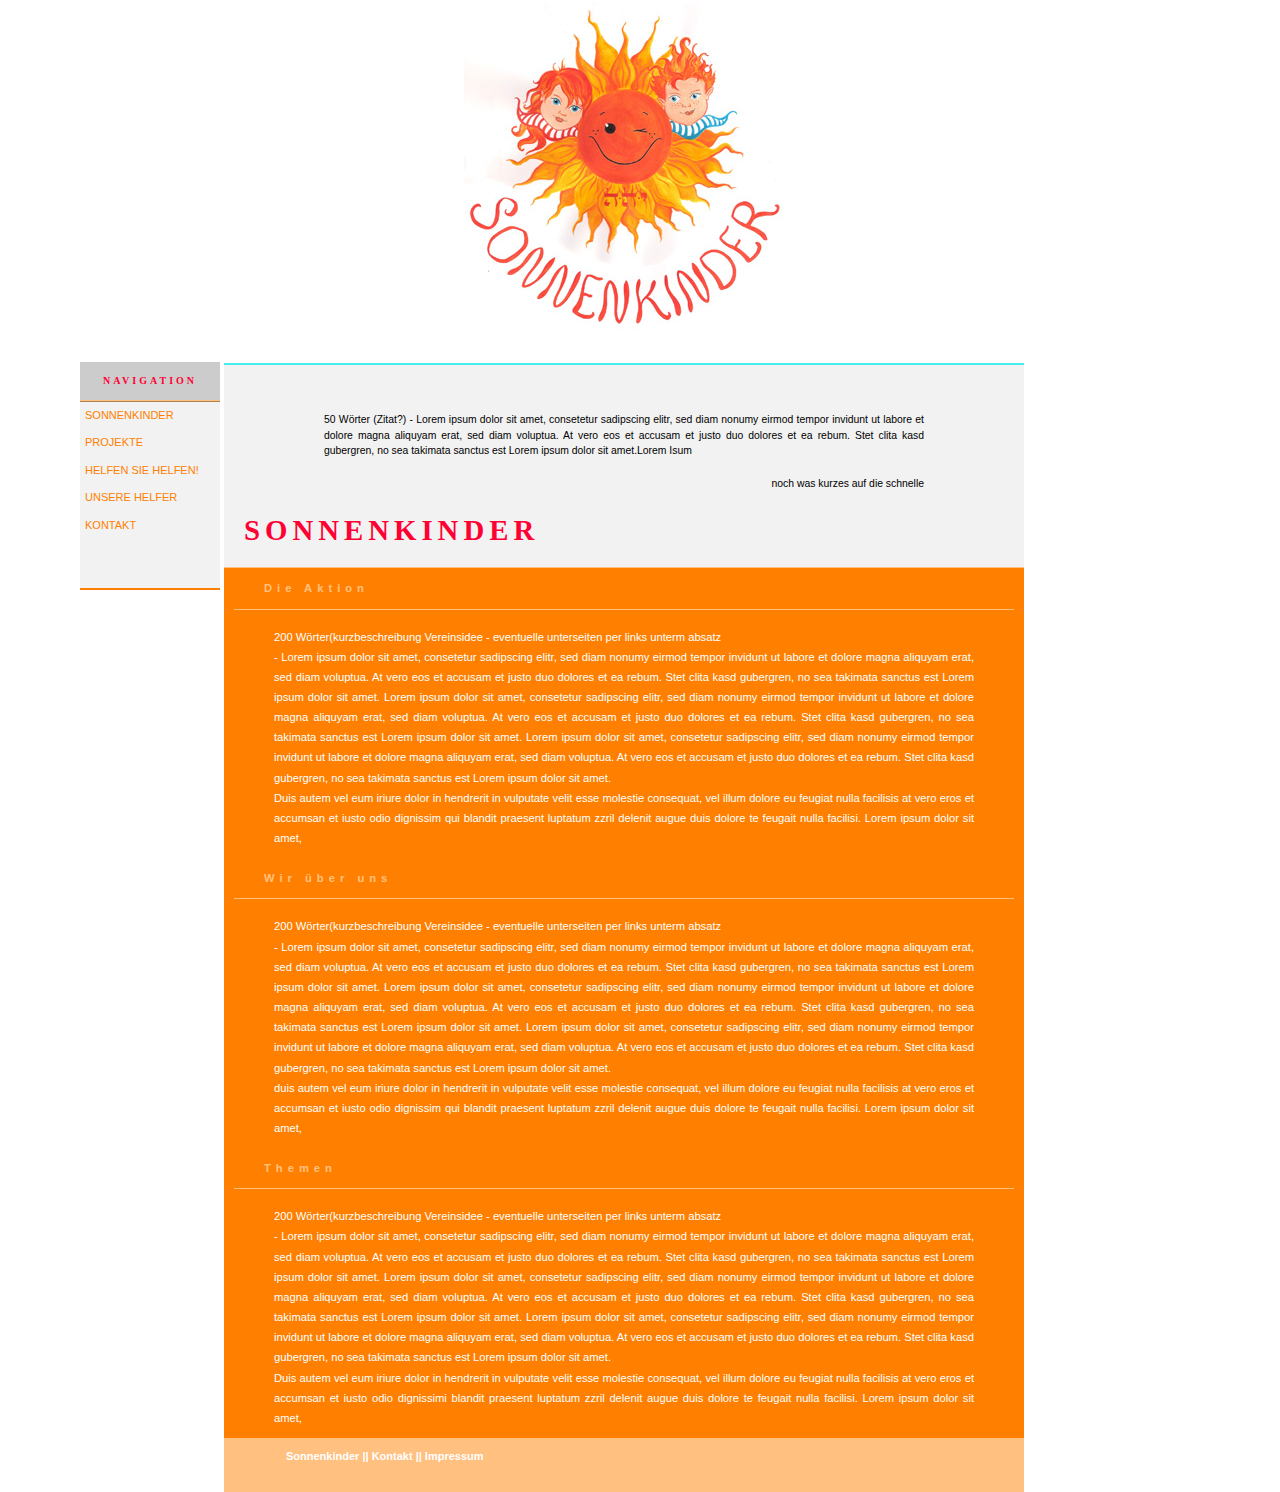
<file: Sitemap/index.htm>
<!DOCTYPE html PUBLIC "-//W3C//DTD HTML 4.01 Transitional//EN"
         "http://www.w3.org/TR/html4/loose.dtd">

<html>

	<!-- InstanceBegin template="../Sitemap.data/Musterseiten/wireframe.htm" -->

		<head>
			<meta name="language" content="de">
			<meta http-equiv="content-type" content="text/html; charset=iso-8859-1">
			<meta name="author" content="Georg Erdmann">
			<!-- InstanceBeginEditable name="headvariable" -->
				<title>Sonnenkinder - Hilfsprojekt f&uuml;r Kinder in Not</title>
				<meta name="keywords" content="hilfe, spenden, kinder in not">
				<meta name="description" content="Helfen Sie Helfen! - Der Sonnenkinderverein unterst&uuml;tzt Kinder in Not und gibt Hilfe zur Selbsthilfe">
			<!-- InstanceEndEditable --><!-- #BeginHeadLocked "" -->
				<link rel="stylesheet" href="http://www.sonnenkinderverein.de/mimes/styles/main.css" type="text/css">
			<!-- #EndHeadLocked -->
			<link href="mimes/styles/main.css" rel="stylesheet" type="text/css" media="all">
		</head>

		<body>
			<div id="header-image">
		</div>
			<div id="navrigth">
				<div id="balken">
					NAVIGATION
			</div>
				<a href="http://www.sonnenkinderverein.de/index.htm">SONNENKINDER</a><br>
				<a href="http://www.sonnenkinderverein.de/projekte/projekte.htm">PROJEKTE</a><br>
				<a href="http://www.sonnenkinderverein.de/usu/usu.htm">HELFEN SIE HELFEN!</a><br>
				<a href="http://www.sonnenkinderverein.de/helfer/helfer.htm">UNSERE HELFER</a><br>
				<a href="http://www.sonnenkinderverein.de/kontakt/kontakt.htm">KONTAKT</a></div>
			<div id="headline">
				<!-- InstanceBeginEditable name="50W&ouml;rter(Zitat?)" -->
					<p>50 W&ouml;rter (Zitat?) - Lorem ipsum dolor sit amet, consetetur sadipscing elitr, sed diam nonumy eirmod tempor invidunt ut labore et dolore magna aliquyam erat, sed diam voluptua. At vero eos et accusam
					et justo duo dolores et ea rebum. Stet clita kasd gubergren, no sea takimata sanctus est Lorem ipsum dolor sit amet.Lorem Isum</p>
					<p class="byline">noch was kurzes auf die schnelle</p>
				<!-- InstanceEndEditable --></div>
			<!-- InstanceBeginEditable name="SONNENKINDER" -->
				<h1>SONNENKINDER</h1>
			<!-- InstanceEndEditable -->
			<div id="main-text">
				<!-- InstanceBeginEditable name="DieAktion" -->
					<h2>Die Aktion</h2>
					<p>200 W&ouml;rter(kurzbeschreibung Vereinsidee - eventuelle unterseiten per links unterm absatz<br>
						- Lorem ipsum dolor sit amet, consetetur sadipscing elitr, sed diam nonumy eirmod tempor invidunt ut labore et dolore magna aliquyam erat, sed diam voluptua. At vero eos et accusam et justo duo dolores et ea
					rebum. Stet clita kasd gubergren, no sea takimata sanctus est Lorem ipsum dolor sit amet. Lorem ipsum dolor sit amet, consetetur sadipscing elitr, sed diam nonumy eirmod tempor invidunt ut labore et dolore
					magna aliquyam erat, sed diam voluptua. At vero eos et accusam et justo duo dolores et ea rebum. Stet clita kasd gubergren, no sea takimata sanctus est Lorem ipsum dolor sit amet. Lorem ipsum dolor sit amet,
					consetetur sadipscing elitr, sed diam nonumy eirmod tempor invidunt ut labore et dolore magna aliquyam erat, sed diam voluptua. At vero eos et accusam et justo duo dolores et ea rebum. Stet clita kasd
					gubergren, no sea takimata sanctus est Lorem ipsum dolor sit amet.<br>
						Duis autem vel eum iriure dolor in hendrerit in vulputate velit esse molestie consequat, vel illum dolore eu feugiat nulla facilisis at vero eros et accumsan et iusto odio dignissim qui blandit praesent
					luptatum zzril delenit augue duis dolore te feugait nulla facilisi. Lorem ipsum dolor sit amet,</p>
					<h2>Wir &uuml;ber uns</h2>
					<p>200 W&ouml;rter(kurzbeschreibung Vereinsidee - eventuelle unterseiten per links unterm absatz<br>
						- Lorem ipsum dolor sit amet, consetetur sadipscing elitr, sed diam nonumy eirmod tempor invidunt ut labore et dolore magna aliquyam erat, sed diam voluptua. At vero eos et accusam et justo duo dolores et ea
					rebum. Stet clita kasd gubergren, no sea takimata sanctus est Lorem ipsum dolor sit amet. Lorem ipsum dolor sit amet, consetetur sadipscing elitr, sed diam nonumy eirmod tempor invidunt ut labore et dolore
					magna aliquyam erat, sed diam voluptua. At vero eos et accusam et justo duo dolores et ea rebum. Stet clita kasd gubergren, no sea takimata sanctus est Lorem ipsum dolor sit amet. Lorem ipsum dolor sit amet,
					consetetur sadipscing elitr, sed diam nonumy eirmod tempor invidunt ut labore et dolore magna aliquyam erat, sed diam voluptua. At vero eos et accusam et justo duo dolores et ea rebum. Stet clita kasd
					gubergren, no sea takimata sanctus est Lorem ipsum dolor sit amet.<br>
						duis autem vel eum iriure dolor in hendrerit in vulputate velit esse molestie consequat, vel illum dolore eu feugiat nulla facilisis at vero eros et accumsan et iusto odio dignissim qui blandit praesent
					luptatum zzril delenit augue duis dolore te feugait nulla facilisi. Lorem ipsum dolor sit amet,</p>
					<h2>Themen</h2>
					<p>200 W&ouml;rter(kurzbeschreibung Vereinsidee - eventuelle unterseiten per links unterm absatz<br>
						- Lorem ipsum dolor sit amet, consetetur sadipscing elitr, sed diam nonumy eirmod tempor invidunt ut labore et dolore magna aliquyam erat, sed diam voluptua. At vero eos et accusam et justo duo dolores et ea
					rebum. Stet clita kasd gubergren, no sea takimata sanctus est Lorem ipsum dolor sit amet. Lorem ipsum dolor sit amet, consetetur sadipscing elitr, sed diam nonumy eirmod tempor invidunt ut labore et dolore
					magna aliquyam erat, sed diam voluptua. At vero eos et accusam et justo duo dolores et ea rebum. Stet clita kasd gubergren, no sea takimata sanctus est Lorem ipsum dolor sit amet. Lorem ipsum dolor sit amet,
					consetetur sadipscing elitr, sed diam nonumy eirmod tempor invidunt ut labore et dolore magna aliquyam erat, sed diam voluptua. At vero eos et accusam et justo duo dolores et ea rebum. Stet clita kasd
					gubergren, no sea takimata sanctus est Lorem ipsum dolor sit amet.<br>
						Duis autem vel eum iriure dolor in hendrerit in vulputate velit esse molestie consequat, vel illum dolore eu feugiat nulla facilisis at vero eros et accumsan et iusto odio dignissimi blandit praesent luptatum
					zzril delenit augue duis dolore te feugait nulla facilisi. Lorem ipsum dolor sit amet,</p>
				<!-- InstanceEndEditable --></div>
			<div id="footer">
				<div class="right">
					<!-- InstanceBeginEditable name="undnochmalswasku" -->
						<p></p>
					<!-- InstanceEndEditable --></div>
				<div class="left">
					<a href="http://www.sonnenkinderverein.de/index.htm">Sonnenkinder</a> ||
						<a href="http://www.sonnenkinderverein.de/kontakt/kontakt.htm">Kontakt</a> ||
						<a href="http://www.sonnenkinderverein.de/impressum/impressum.htm">Impressum</a></div>
			</div>
			<script src="http://www.sonnenkinderverein.de/mimes/scripts/google1.js" type="text/javascript"></script>
			<script src="http://www.www.sonnenkinderverein.de/mimes/scripts/google2.js" type="text/javascript"></script>
		</body>

	<!-- InstanceEnd -->

</html>
</file>
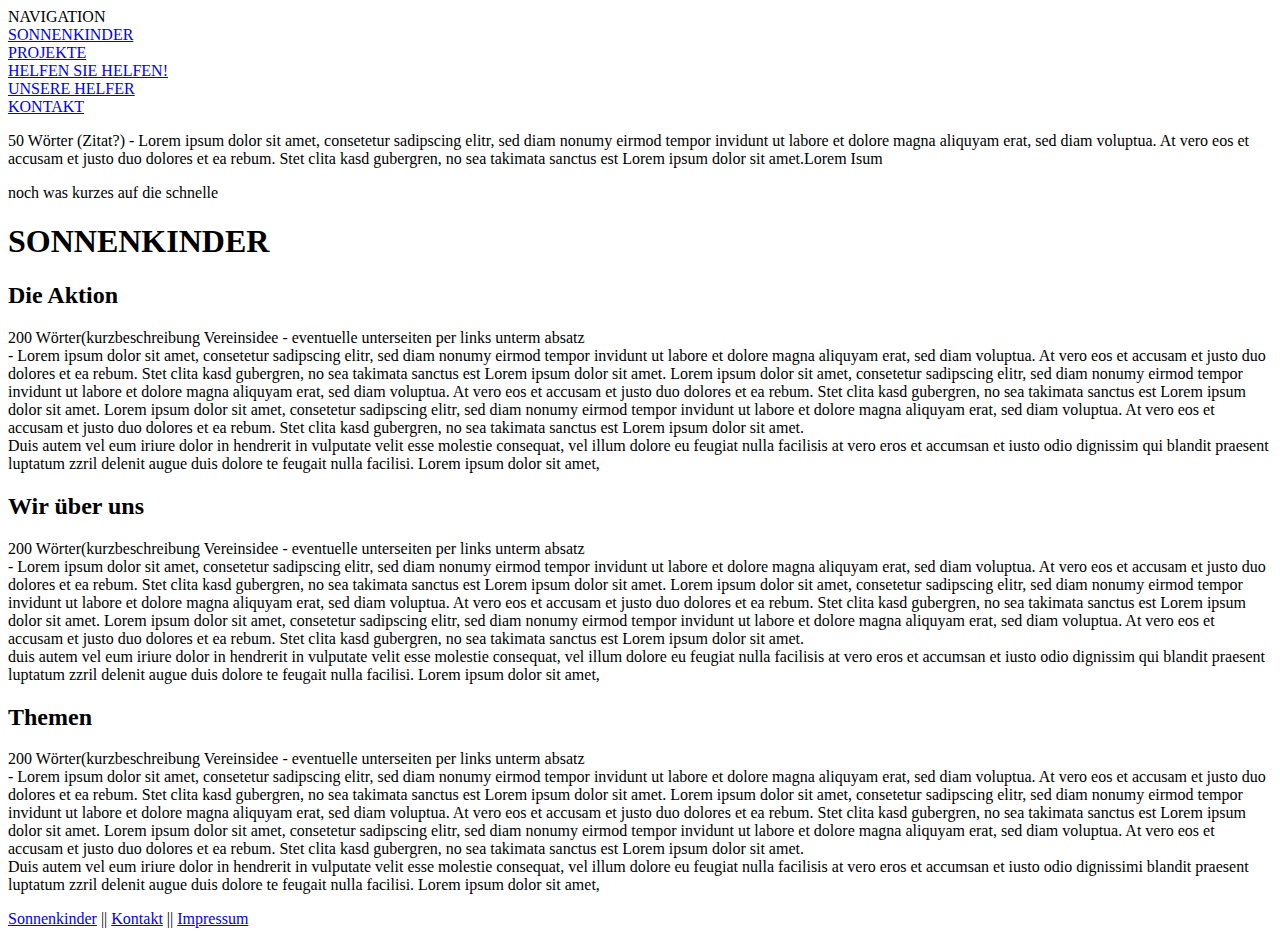
<file: Sitemap.data/Musterseiten/wireframe.htm>
<!DOCTYPE html PUBLIC "-//W3C//DTD HTML 4.01 Transitional//EN"
         "http://www.w3.org/TR/html4/loose.dtd">

<html>

	<head>
	<!-- TemplateBeginEditable name="headvariable" -->
		<title>Sonnenkinder - Hilfsprojekt f&uuml;r Kinder in Not</title>
		<meta name="keywords" content="hilfe, spenden, kinder in not">
		<meta name="description" content="Helfen Sie Helfen! - Der Sonnenkinderverein unterst&uuml;tzt Kinder in Not und gibt Hilfe zur Selbsthilfe">
	<!-- TemplateEndEditable -->
		<meta name="author" content="Georg Erdmann">
		<meta http-equiv="content-type" content="text/html; charset=iso-8859-1">
		<meta name="language" content="de">
		<link rel="stylesheet" href="http://www.sonnenkinderverein.de/mimes/styles/main.css" type="text/css">
	</head>

	<body>
		<div id="header-image">
		</div>
		
		<div id="navrigth">
			<div id="balken">NAVIGATION
			</div>
				<a href="http://www.sonnenkinderverein.de/index.htm">SONNENKINDER</a><br>
				<a href="http://www.sonnenkinderverein.de/projekte/projekte.htm">PROJEKTE</a><br>
				<a href="http://www.sonnenkinderverein.de/usu/usu.htm">HELFEN SIE HELFEN!</a><br>
				<a href="http://www.sonnenkinderverein.de/helfer/helfer.htm">UNSERE HELFER</a><br>
				<a href="http://www.sonnenkinderverein.de/kontakt/kontakt.htm">KONTAKT</a></div>
				<div id="headline">
		<!-- TemplateBeginEditable name="50W&ouml;rter(Zitat?)" -->
					<p>50 W&ouml;rter (Zitat?) - Lorem ipsum dolor sit amet, consetetur sadipscing elitr, sed diam nonumy eirmod tempor invidunt ut labore et dolore magna aliquyam erat, sed diam voluptua. At vero eos et accusam
					et justo duo dolores et ea rebum. Stet clita kasd gubergren, no sea takimata sanctus est Lorem ipsum dolor sit amet.Lorem Isum</p>
					<p class="byline">noch was kurzes auf die schnelle</p>
			<!-- TemplateEndEditable -->
				</div>
		<!-- TemplateBeginEditable name="SONNENKINDER" -->
				<h1>SONNENKINDER</h1>
			<!-- TemplateEndEditable -->
				<div id="main-text">
		<!-- TemplateBeginEditable name="DieAktion" -->
					<h2>Die Aktion</h2>
					<p>200 W&ouml;rter(kurzbeschreibung Vereinsidee - eventuelle unterseiten per links unterm absatz<br>
					- Lorem ipsum dolor sit amet, consetetur sadipscing elitr, sed diam nonumy eirmod tempor invidunt ut labore et dolore magna aliquyam erat, sed diam voluptua. At vero eos et accusam et justo duo dolores et ea
					rebum. Stet clita kasd gubergren, no sea takimata sanctus est Lorem ipsum dolor sit amet. Lorem ipsum dolor sit amet, consetetur sadipscing elitr, sed diam nonumy eirmod tempor invidunt ut labore et dolore
					magna aliquyam erat, sed diam voluptua. At vero eos et accusam et justo duo dolores et ea rebum. Stet clita kasd gubergren, no sea takimata sanctus est Lorem ipsum dolor sit amet. Lorem ipsum dolor sit amet,
					consetetur sadipscing elitr, sed diam nonumy eirmod tempor invidunt ut labore et dolore magna aliquyam erat, sed diam voluptua. At vero eos et accusam et justo duo dolores et ea rebum. Stet clita kasd
					gubergren, no sea takimata sanctus est Lorem ipsum dolor sit amet.<br>
					Duis autem vel eum iriure dolor in hendrerit in vulputate velit esse molestie consequat, vel illum dolore eu feugiat nulla facilisis at vero eros et accumsan et iusto odio dignissim qui blandit praesent
					luptatum zzril delenit augue duis dolore te feugait nulla facilisi. Lorem ipsum dolor sit amet,</p>
					<h2>Wir &uuml;ber uns</h2>
					<p>200 W&ouml;rter(kurzbeschreibung Vereinsidee - eventuelle unterseiten per links unterm absatz<br>
					- Lorem ipsum dolor sit amet, consetetur sadipscing elitr, sed diam nonumy eirmod tempor invidunt ut labore et dolore magna aliquyam erat, sed diam voluptua. At vero eos et accusam et justo duo dolores et ea
					rebum. Stet clita kasd gubergren, no sea takimata sanctus est Lorem ipsum dolor sit amet. Lorem ipsum dolor sit amet, consetetur sadipscing elitr, sed diam nonumy eirmod tempor invidunt ut labore et dolore
					magna aliquyam erat, sed diam voluptua. At vero eos et accusam et justo duo dolores et ea rebum. Stet clita kasd gubergren, no sea takimata sanctus est Lorem ipsum dolor sit amet. Lorem ipsum dolor sit amet,
					consetetur sadipscing elitr, sed diam nonumy eirmod tempor invidunt ut labore et dolore magna aliquyam erat, sed diam voluptua. At vero eos et accusam et justo duo dolores et ea rebum. Stet clita kasd
					gubergren, no sea takimata sanctus est Lorem ipsum dolor sit amet.<br>
					duis autem vel eum iriure dolor in hendrerit in vulputate velit esse molestie consequat, vel illum dolore eu feugiat nulla facilisis at vero eros et accumsan et iusto odio dignissim qui blandit praesent
					luptatum zzril delenit augue duis dolore te feugait nulla facilisi. Lorem ipsum dolor sit amet,</p>
					<h2>Themen</h2>
					<p>200 W&ouml;rter(kurzbeschreibung Vereinsidee - eventuelle unterseiten per links unterm absatz<br>
					- Lorem ipsum dolor sit amet, consetetur sadipscing elitr, sed diam nonumy eirmod tempor invidunt ut labore et dolore magna aliquyam erat, sed diam voluptua. At vero eos et accusam et justo duo dolores et ea
					rebum. Stet clita kasd gubergren, no sea takimata sanctus est Lorem ipsum dolor sit amet. Lorem ipsum dolor sit amet, consetetur sadipscing elitr, sed diam nonumy eirmod tempor invidunt ut labore et dolore
					magna aliquyam erat, sed diam voluptua. At vero eos et accusam et justo duo dolores et ea rebum. Stet clita kasd gubergren, no sea takimata sanctus est Lorem ipsum dolor sit amet. Lorem ipsum dolor sit amet,
					consetetur sadipscing elitr, sed diam nonumy eirmod tempor invidunt ut labore et dolore magna aliquyam erat, sed diam voluptua. At vero eos et accusam et justo duo dolores et ea rebum. Stet clita kasd
					gubergren, no sea takimata sanctus est Lorem ipsum dolor sit amet.<br>
					Duis autem vel eum iriure dolor in hendrerit in vulputate velit esse molestie consequat, vel illum dolore eu feugiat nulla facilisis at vero eros et accumsan et iusto odio dignissimi blandit praesent luptatum
					zzril delenit augue duis dolore te feugait nulla facilisi. Lorem ipsum dolor sit amet,</p>
			<!-- TemplateEndEditable -->
				</div>
				<div id="footer">
					<div class="right">
		<!-- TemplateBeginEditable name="undnochmalswasku" -->
						<p></p>
			<!-- TemplateEndEditable -->
					</div>
					<div class="left">
						<a href="http://www.sonnenkinderverein.de/index.htm">Sonnenkinder</a> || 
						<a href="http://www.sonnenkinderverein.de/kontakt/kontakt.htm">Kontakt</a> || 
						<a href="http://www.sonnenkinderverein.de/impressum/impressum.htm">Impressum</a>
					</div>
				</div>
		<script src="http://www.sonnenkinderverein.de/mimes/scripts/google1.js" type="text/javascript"></script>
		<script src="http://www.www.sonnenkinderverein.de/mimes/scripts/google2.js" type="text/javascript"></script>
	</body>

</html>
</file>
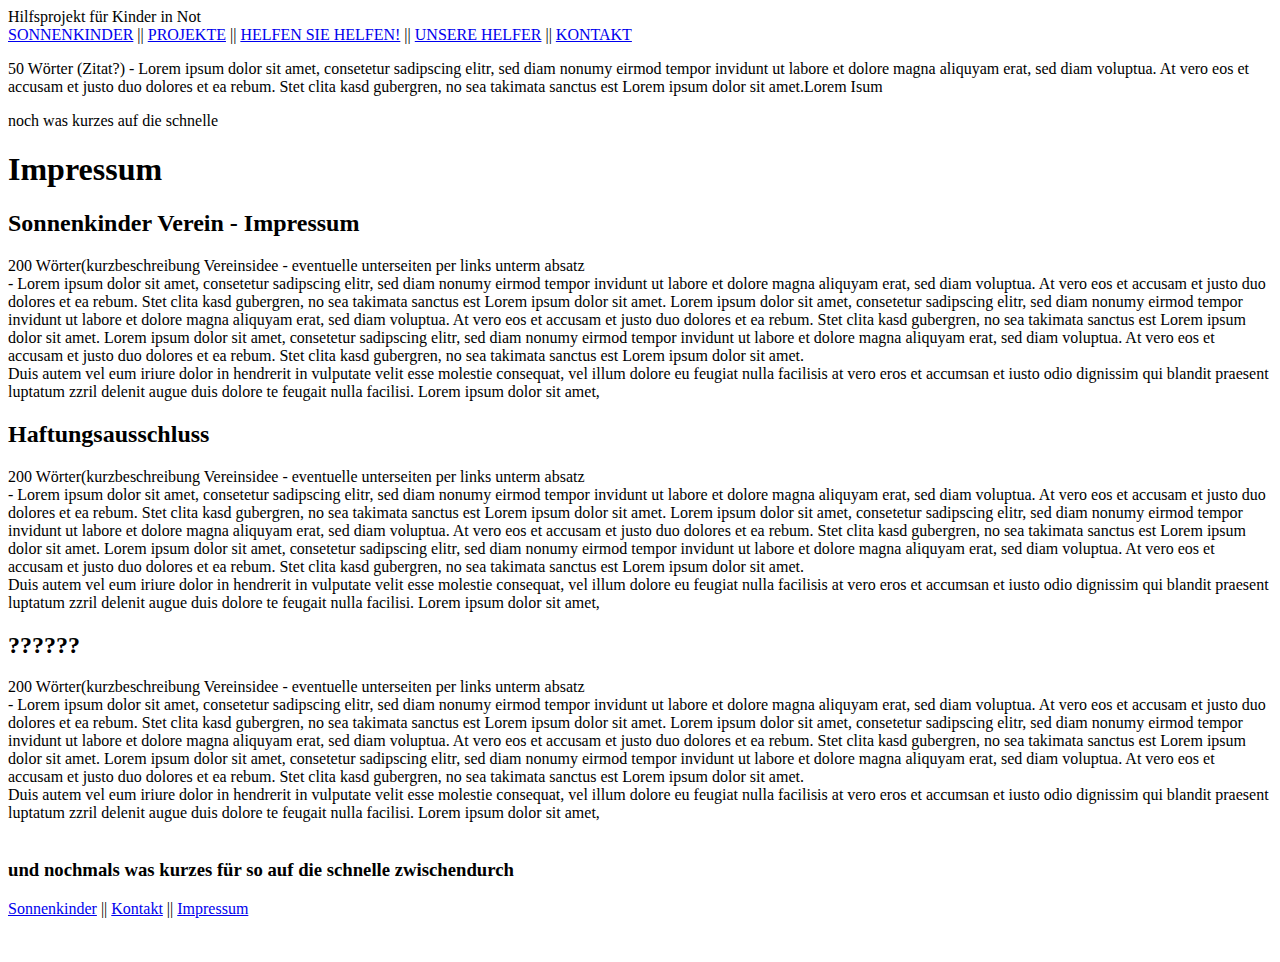
<file: Sitemap.data/Web-Site-Papierkorb/impressum2.htm>
<!DOCTYPE html PUBLIC "-//W3C//DTD HTML 4.01 Transitional//EN"
         "http://www.w3.org/TR/html4/loose.dtd">
<html>
<head>
        	<title>Sonnenkinder - Impressum</title>
	<meta name="keywords" content="hilfe, spenden, kinder in not">
         <meta name="description" content="Helfen Sie Helfen! - Der Sonnenkinderverein unterst&uuml;tzt Kinder in Not und gibt Hilfe zur Selbsthilfe">
	<meta name="author" content="Georg Erdmann">
	<meta http-equiv="content-type" content="text/html; charset=iso-8859-1">
	<meta name="language" content="de">
         <link rel="stylesheet" href="http://sonnenkinder.n-28.com/mimes/styles/main.css" type="text/css">
</head>

<body>
	<div id="main-title">
         Hilfsprojekt f&uuml;r Kinder in Not
         </div>
	<div id="header-image">
         </div>
	<div id="navbar">
           <!--INC:"navbar.inc","29.04.2008 12:01:16"-->
           <a href="http://www.sonnenkinderverein.de/index.htm">SONNENKINDER</a> ||
	  <a href="http://www.sonnenkinderverein.de/projekte/projekte.htm">PROJEKTE</a> ||
	  <a href="http://www.sonnenkinderverein.de/usu/usu.htm">HELFEN SIE HELFEN!</a> ||
	  <a href="http://www.sonnenkinderverein.de/helfer/helfer.htm">UNSERE HELFER</a> ||
	  <a href="http://www.sonnenkinderverein.de/kontakt/kontakt.htm">KONTAKT</a>
<!--/INC:"navbar.inc"-->
         </div>
	<div id="headline">
           <p>50 W&ouml;rter (Zitat?) - Lorem ipsum dolor sit amet, consetetur sadipscing elitr, sed diam nonumy eirmod
           tempor invidunt ut labore et dolore magna aliquyam erat, sed diam voluptua. At vero eos et accusam et
           justo duo dolores et ea rebum. Stet clita kasd gubergren, no sea takimata sanctus est Lorem ipsum dolor
           sit amet.Lorem Isum</p>
	  <p class="byline">noch was kurzes auf die schnelle</p>
         </div>
	<h1>Impressum</h1>
	<div id="main-text">
	  <h2>Sonnenkinder Verein - Impressum</h2>
	      <p>200 W&ouml;rter(kurzbeschreibung Vereinsidee - eventuelle unterseiten per links unterm absatz<br>
               - Lorem ipsum dolor sit amet, consetetur sadipscing elitr, sed diam nonumy eirmod
               tempor invidunt ut labore et dolore magna aliquyam erat, sed diam voluptua. At vero eos et
               accusam et justo duo dolores et ea rebum. Stet clita kasd gubergren, no sea takimata sanctus
               est Lorem ipsum dolor sit amet. Lorem ipsum dolor sit amet, consetetur sadipscing elitr, sed
               diam nonumy eirmod tempor invidunt ut labore et dolore magna aliquyam erat, sed diam voluptua.
               At vero eos et accusam et justo duo dolores et ea rebum. Stet clita kasd gubergren, no sea
               takimata sanctus est Lorem ipsum dolor sit amet. Lorem ipsum dolor sit amet, consetetur sadipscing
               elitr, sed diam nonumy eirmod tempor invidunt ut labore et dolore magna aliquyam erat, sed diam
               voluptua. At vero eos et accusam et justo duo dolores et ea rebum. Stet clita kasd gubergren, no
               sea takimata sanctus est Lorem ipsum dolor sit amet.<br>
               Duis autem vel eum iriure dolor in hendrerit in vulputate velit esse molestie consequat, vel
               illum dolore eu feugiat nulla facilisis at vero eros et accumsan et iusto odio dignissim qui
               blandit praesent luptatum zzril delenit augue duis dolore te feugait nulla facilisi. Lorem
               ipsum dolor sit amet,</p>
	  <h2>Haftungsausschluss</h2>
	      <p>200 W&ouml;rter(kurzbeschreibung Vereinsidee - eventuelle unterseiten per links unterm absatz<br>
               - Lorem ipsum dolor sit amet, consetetur sadipscing elitr, sed diam nonumy eirmod
               tempor invidunt ut labore et dolore magna aliquyam erat, sed diam voluptua. At vero eos et
               accusam et justo duo dolores et ea rebum. Stet clita kasd gubergren, no sea takimata sanctus
               est Lorem ipsum dolor sit amet. Lorem ipsum dolor sit amet, consetetur sadipscing elitr, sed
               diam nonumy eirmod tempor invidunt ut labore et dolore magna aliquyam erat, sed diam voluptua.
               At vero eos et accusam et justo duo dolores et ea rebum. Stet clita kasd gubergren, no sea
               takimata sanctus est Lorem ipsum dolor sit amet. Lorem ipsum dolor sit amet, consetetur sadipscing
               elitr, sed diam nonumy eirmod tempor invidunt ut labore et dolore magna aliquyam erat, sed diam
               voluptua. At vero eos et accusam et justo duo dolores et ea rebum. Stet clita kasd gubergren, no
               sea takimata sanctus est Lorem ipsum dolor sit amet.<br>
               Duis autem vel eum iriure dolor in hendrerit in vulputate velit esse molestie consequat, vel
               illum dolore eu feugiat nulla facilisis at vero eros et accumsan et iusto odio dignissim qui
               blandit praesent luptatum zzril delenit augue duis dolore te feugait nulla facilisi. Lorem
               ipsum dolor sit amet,</p>
	  <h2>??????</h2>
	      <p>200 W&ouml;rter(kurzbeschreibung Vereinsidee - eventuelle unterseiten per links unterm absatz<br>
               - Lorem ipsum dolor sit amet, consetetur sadipscing elitr, sed diam nonumy eirmod
               tempor invidunt ut labore et dolore magna aliquyam erat, sed diam voluptua. At vero eos et
               accusam et justo duo dolores et ea rebum. Stet clita kasd gubergren, no sea takimata sanctus
               est Lorem ipsum dolor sit amet. Lorem ipsum dolor sit amet, consetetur sadipscing elitr, sed
               diam nonumy eirmod tempor invidunt ut labore et dolore magna aliquyam erat, sed diam voluptua.
               At vero eos et accusam et justo duo dolores et ea rebum. Stet clita kasd gubergren, no sea
               takimata sanctus est Lorem ipsum dolor sit amet. Lorem ipsum dolor sit amet, consetetur sadipscing
               elitr, sed diam nonumy eirmod tempor invidunt ut labore et dolore magna aliquyam erat, sed diam
               voluptua. At vero eos et accusam et justo duo dolores et ea rebum. Stet clita kasd gubergren, no
               sea takimata sanctus est Lorem ipsum dolor sit amet.<br>
               Duis autem vel eum iriure dolor in hendrerit in vulputate velit esse molestie consequat, vel
               illum dolore eu feugiat nulla facilisis at vero eros et accumsan et iusto odio dignissim qui
               blandit praesent luptatum zzril delenit augue duis dolore te feugait nulla facilisi. Lorem
               ipsum dolor sit amet,<br><br></p>
         </div>
         <div id="footer">
           <div class="right">
             <h3>und nochmals was kurzes f&uuml;r so auf die schnelle zwischendurch</h3>
           </div>
           <!--INC:"footer.inc","29.04.2008 11:34:28"-->
                 <div class="left">
                   <a href="http://www.sonnenkinderverein.de/index.htm">Sonnenkinder</a> ||
                   <a href="http://www.sonnenkinderverein.de/kontakt/kontakt.htm">Kontakt</a> ||
                   <a href="http://www.sonnenkinderverein.de/impressum/impressum.htm">Impressum</a>
                 </div><br><br>
<!--/INC:"footer.inc"-->
         </div>

	</body>
</html>
</file>
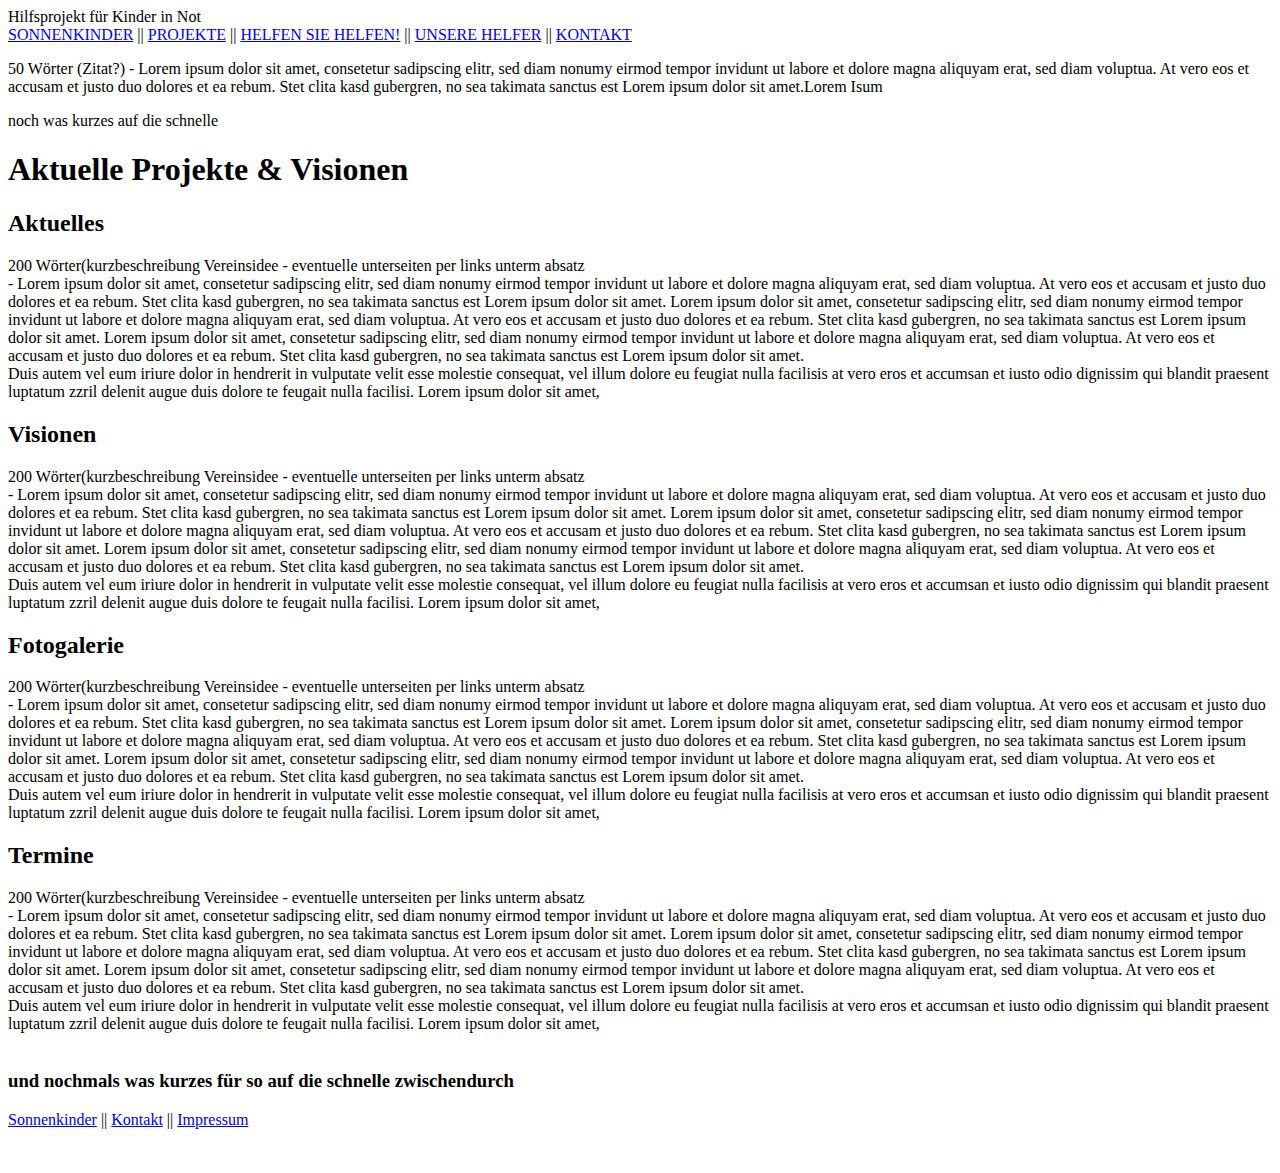
<file: Sitemap.data/Web-Site-Papierkorb/projekte2.htm>
<!DOCTYPE html PUBLIC "-//W3C//DTD HTML 4.01 Transitional//EN"
         "http://www.w3.org/TR/html4/loose.dtd">
<html>
<head>
        	<title>Sonnenkinder - Unsere Projekte</title>
	<meta name="keywords" content="hilfe, spenden, kinder in not">
         <meta name="description" content="Helfen Sie Helfen! - Der Sonnenkinderverein unterst&uuml;tzt Kinder in Not und gibt Hilfe zur Selbsthilfe">
	<meta name="author" content="Georg Erdmann">
	<meta http-equiv="content-type" content="text/html; charset=iso-8859-1">
	<meta name="language" content="de">
         <link rel="stylesheet" href="http://sonnenkinder.n-28.com/mimes/styles/main.css" type="text/css">
</head>

<body>
	<div id="main-title">
         Hilfsprojekt f&uuml;r Kinder in Not
         </div>
	<div id="header-image">
         </div>
	<div id="navbar">
           <!--INC:"navbar.inc","29.04.2008 12:01:16"-->
           <a href="http://www.sonnenkinderverein.de/index.htm">SONNENKINDER</a> ||
	  <a href="http://www.sonnenkinderverein.de/projekte/projekte.htm">PROJEKTE</a> ||
	  <a href="http://www.sonnenkinderverein.de/usu/usu.htm">HELFEN SIE HELFEN!</a> ||
	  <a href="http://www.sonnenkinderverein.de/helfer/helfer.htm">UNSERE HELFER</a> ||
	  <a href="http://www.sonnenkinderverein.de/kontakt/kontakt.htm">KONTAKT</a>
<!--/INC:"navbar.inc"-->
         </div>
	<div id="headline">
           <p>50 W&ouml;rter (Zitat?) - Lorem ipsum dolor sit amet, consetetur sadipscing elitr, sed diam nonumy eirmod
           tempor invidunt ut labore et dolore magna aliquyam erat, sed diam voluptua. At vero eos et accusam et
           justo duo dolores et ea rebum. Stet clita kasd gubergren, no sea takimata sanctus est Lorem ipsum dolor
           sit amet.Lorem Isum</p>
	  <p class="byline">noch was kurzes auf die schnelle</p>
         </div>
	<h1>Aktuelle Projekte & Visionen</h1>
	<div id="main-text">
             <h2>Aktuelles</h2>
	      <p>200 W&ouml;rter(kurzbeschreibung Vereinsidee - eventuelle unterseiten per links unterm absatz<br>
               - Lorem ipsum dolor sit amet, consetetur sadipscing elitr, sed diam nonumy eirmod
               tempor invidunt ut labore et dolore magna aliquyam erat, sed diam voluptua. At vero eos et
               accusam et justo duo dolores et ea rebum. Stet clita kasd gubergren, no sea takimata sanctus
               est Lorem ipsum dolor sit amet. Lorem ipsum dolor sit amet, consetetur sadipscing elitr, sed
               diam nonumy eirmod tempor invidunt ut labore et dolore magna aliquyam erat, sed diam voluptua.
               At vero eos et accusam et justo duo dolores et ea rebum. Stet clita kasd gubergren, no sea
               takimata sanctus est Lorem ipsum dolor sit amet. Lorem ipsum dolor sit amet, consetetur sadipscing
               elitr, sed diam nonumy eirmod tempor invidunt ut labore et dolore magna aliquyam erat, sed diam
               voluptua. At vero eos et accusam et justo duo dolores et ea rebum. Stet clita kasd gubergren, no
               sea takimata sanctus est Lorem ipsum dolor sit amet.<br>
               Duis autem vel eum iriure dolor in hendrerit in vulputate velit esse molestie consequat, vel
               illum dolore eu feugiat nulla facilisis at vero eros et accumsan et iusto odio dignissim qui
               blandit praesent luptatum zzril delenit augue duis dolore te feugait nulla facilisi. Lorem
               ipsum dolor sit amet,</p>
	    <h2>Visionen</h2>
	      <p>200 W&ouml;rter(kurzbeschreibung Vereinsidee - eventuelle unterseiten per links unterm absatz<br>
               - Lorem ipsum dolor sit amet, consetetur sadipscing elitr, sed diam nonumy eirmod
               tempor invidunt ut labore et dolore magna aliquyam erat, sed diam voluptua. At vero eos et
               accusam et justo duo dolores et ea rebum. Stet clita kasd gubergren, no sea takimata sanctus
               est Lorem ipsum dolor sit amet. Lorem ipsum dolor sit amet, consetetur sadipscing elitr, sed
               diam nonumy eirmod tempor invidunt ut labore et dolore magna aliquyam erat, sed diam voluptua.
               At vero eos et accusam et justo duo dolores et ea rebum. Stet clita kasd gubergren, no sea
               takimata sanctus est Lorem ipsum dolor sit amet. Lorem ipsum dolor sit amet, consetetur sadipscing
               elitr, sed diam nonumy eirmod tempor invidunt ut labore et dolore magna aliquyam erat, sed diam
               voluptua. At vero eos et accusam et justo duo dolores et ea rebum. Stet clita kasd gubergren, no
               sea takimata sanctus est Lorem ipsum dolor sit amet.<br>
               Duis autem vel eum iriure dolor in hendrerit in vulputate velit esse molestie consequat, vel
               illum dolore eu feugiat nulla facilisis at vero eros et accumsan et iusto odio dignissim qui
               blandit praesent luptatum zzril delenit augue duis dolore te feugait nulla facilisi. Lorem
               ipsum dolor sit amet,</p>
	    <h2>Fotogalerie</h2>
	      <p>200 W&ouml;rter(kurzbeschreibung Vereinsidee - eventuelle unterseiten per links unterm absatz<br>
               - Lorem ipsum dolor sit amet, consetetur sadipscing elitr, sed diam nonumy eirmod
               tempor invidunt ut labore et dolore magna aliquyam erat, sed diam voluptua. At vero eos et
               accusam et justo duo dolores et ea rebum. Stet clita kasd gubergren, no sea takimata sanctus
               est Lorem ipsum dolor sit amet. Lorem ipsum dolor sit amet, consetetur sadipscing elitr, sed
               diam nonumy eirmod tempor invidunt ut labore et dolore magna aliquyam erat, sed diam voluptua.
               At vero eos et accusam et justo duo dolores et ea rebum. Stet clita kasd gubergren, no sea
               takimata sanctus est Lorem ipsum dolor sit amet. Lorem ipsum dolor sit amet, consetetur sadipscing
               elitr, sed diam nonumy eirmod tempor invidunt ut labore et dolore magna aliquyam erat, sed diam
               voluptua. At vero eos et accusam et justo duo dolores et ea rebum. Stet clita kasd gubergren, no
               sea takimata sanctus est Lorem ipsum dolor sit amet.<br>
               Duis autem vel eum iriure dolor in hendrerit in vulputate velit esse molestie consequat, vel
               illum dolore eu feugiat nulla facilisis at vero eros et accumsan et iusto odio dignissim qui
               blandit praesent luptatum zzril delenit augue duis dolore te feugait nulla facilisi. Lorem
               ipsum dolor sit amet,</p>
	    <h2>Termine</h2>
	      <p>200 W&ouml;rter(kurzbeschreibung Vereinsidee - eventuelle unterseiten per links unterm absatz<br>
               - Lorem ipsum dolor sit amet, consetetur sadipscing elitr, sed diam nonumy eirmod
               tempor invidunt ut labore et dolore magna aliquyam erat, sed diam voluptua. At vero eos et
               accusam et justo duo dolores et ea rebum. Stet clita kasd gubergren, no sea takimata sanctus
               est Lorem ipsum dolor sit amet. Lorem ipsum dolor sit amet, consetetur sadipscing elitr, sed
               diam nonumy eirmod tempor invidunt ut labore et dolore magna aliquyam erat, sed diam voluptua.
               At vero eos et accusam et justo duo dolores et ea rebum. Stet clita kasd gubergren, no sea
               takimata sanctus est Lorem ipsum dolor sit amet. Lorem ipsum dolor sit amet, consetetur sadipscing
               elitr, sed diam nonumy eirmod tempor invidunt ut labore et dolore magna aliquyam erat, sed diam
               voluptua. At vero eos et accusam et justo duo dolores et ea rebum. Stet clita kasd gubergren, no
               sea takimata sanctus est Lorem ipsum dolor sit amet.<br>
               Duis autem vel eum iriure dolor in hendrerit in vulputate velit esse molestie consequat, vel
               illum dolore eu feugiat nulla facilisis at vero eros et accumsan et iusto odio dignissim qui
               blandit praesent luptatum zzril delenit augue duis dolore te feugait nulla facilisi. Lorem
               ipsum dolor sit amet,<br><br></p>
         </div>
	<div id="footer">
           <div class="right">
             <h3>und nochmals was kurzes f&uuml;r so auf die schnelle zwischendurch</h3>
           </div>
           <!--INC:"footer.inc","29.04.2008 11:34:28"-->
                 <div class="left">
                   <a href="http://www.sonnenkinderverein.de/index.htm">Sonnenkinder</a> ||
                   <a href="http://www.sonnenkinderverein.de/kontakt/kontakt.htm">Kontakt</a> ||
                   <a href="http://www.sonnenkinderverein.de/impressum/impressum.htm">Impressum</a>
                 </div><br><br>
<!--/INC:"footer.inc"-->
	</div>

	</body>
</html>
</file>
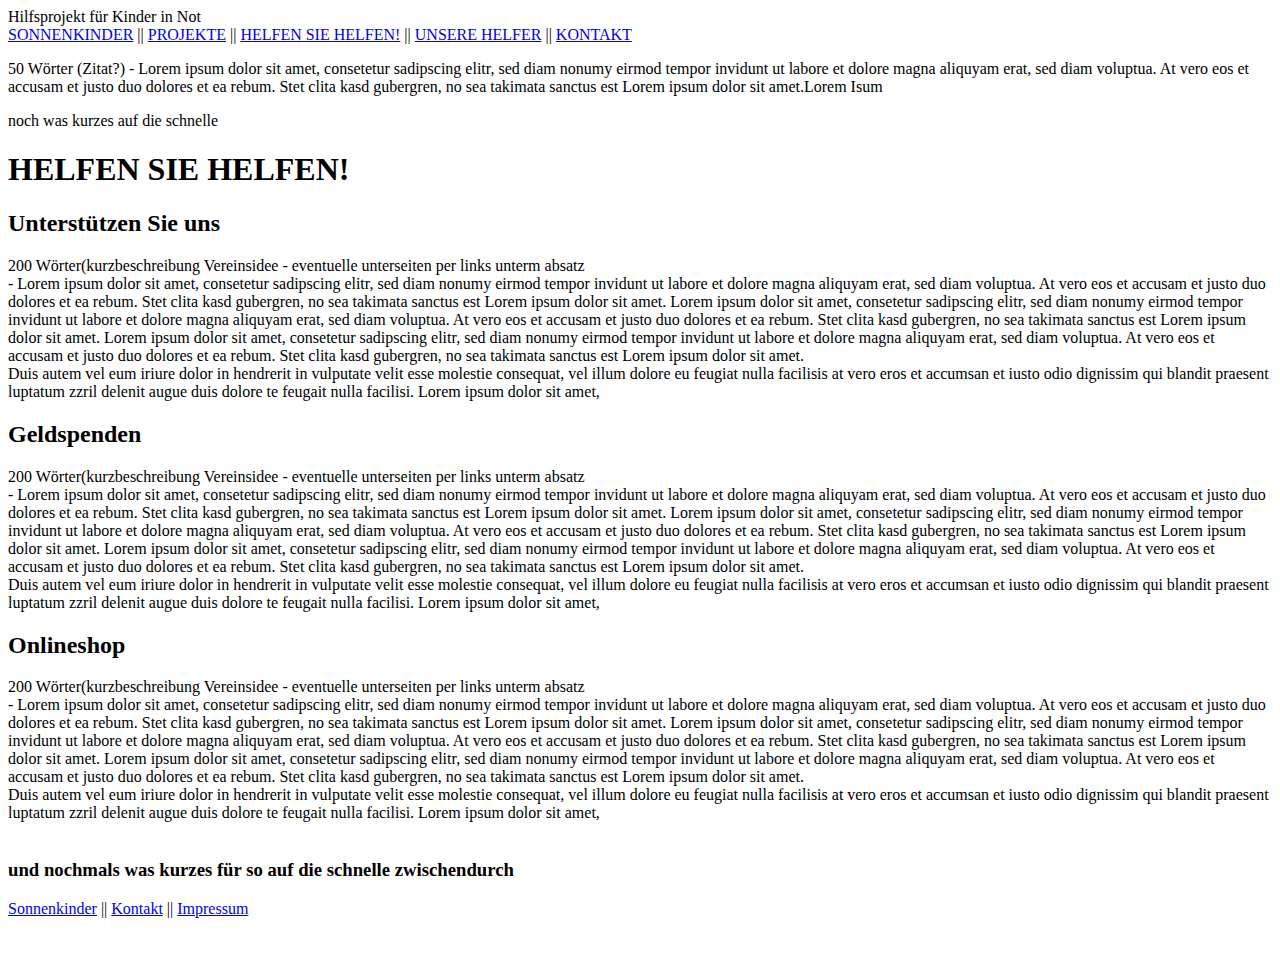
<file: Sitemap.data/Web-Site-Papierkorb/usu2.htm>
<!DOCTYPE html PUBLIC "-//W3C//DTD HTML 4.01 Transitional//EN"
         "http://www.w3.org/TR/html4/loose.dtd">
<html>
<head>
        	<title>Sonnenkinder - Unsere Projekte</title>
	<meta name="keywords" content="hilfe, spenden, kinder in not">
         <meta name="description" content="Helfen Sie Helfen! - Der Sonnenkinderverein unterst&uuml;tzt Kinder in Not und gibt Hilfe zur Selbsthilfe">
	<meta name="author" content="Georg Erdmann">
	<meta http-equiv="content-type" content="text/html; charset=iso-8859-1">
	<meta name="language" content="de">
         <link rel="stylesheet" href="http://sonnenkinder.n-28.com/mimes/styles/main.css" type="text/css">
</head>

<body>
	<div id="main-title">
         Hilfsprojekt f&uuml;r Kinder in Not
         </div>
	<div id="header-image">
         </div>
	<div id="navbar">
           <!--INC:"navbar.inc","29.04.2008 12:01:16"-->
           <a href="http://www.sonnenkinderverein.de/index.htm">SONNENKINDER</a> ||
	  <a href="http://www.sonnenkinderverein.de/projekte/projekte.htm">PROJEKTE</a> ||
	  <a href="http://www.sonnenkinderverein.de/usu/usu.htm">HELFEN SIE HELFEN!</a> ||
	  <a href="http://www.sonnenkinderverein.de/helfer/helfer.htm">UNSERE HELFER</a> ||
	  <a href="http://www.sonnenkinderverein.de/kontakt/kontakt.htm">KONTAKT</a>
<!--/INC:"navbar.inc"-->
         </div>
	<div id="headline">
           <p>50 W&ouml;rter (Zitat?) - Lorem ipsum dolor sit amet, consetetur sadipscing elitr, sed diam nonumy eirmod
           tempor invidunt ut labore et dolore magna aliquyam erat, sed diam voluptua. At vero eos et accusam et
           justo duo dolores et ea rebum. Stet clita kasd gubergren, no sea takimata sanctus est Lorem ipsum dolor
           sit amet.Lorem Isum</p>
	  <p class="byline">noch was kurzes auf die schnelle</p>
         </div>
	<h1>HELFEN SIE HELFEN!</h1>
	<div id="main-text">
	    <h2>Unterst&uuml;tzen Sie uns</h2>
	      <p>200 W&ouml;rter(kurzbeschreibung Vereinsidee - eventuelle unterseiten per links unterm absatz<br>
               - Lorem ipsum dolor sit amet, consetetur sadipscing elitr, sed diam nonumy eirmod
               tempor invidunt ut labore et dolore magna aliquyam erat, sed diam voluptua. At vero eos et
               accusam et justo duo dolores et ea rebum. Stet clita kasd gubergren, no sea takimata sanctus
               est Lorem ipsum dolor sit amet. Lorem ipsum dolor sit amet, consetetur sadipscing elitr, sed
               diam nonumy eirmod tempor invidunt ut labore et dolore magna aliquyam erat, sed diam voluptua.
               At vero eos et accusam et justo duo dolores et ea rebum. Stet clita kasd gubergren, no sea
               takimata sanctus est Lorem ipsum dolor sit amet. Lorem ipsum dolor sit amet, consetetur sadipscing
               elitr, sed diam nonumy eirmod tempor invidunt ut labore et dolore magna aliquyam erat, sed diam
               voluptua. At vero eos et accusam et justo duo dolores et ea rebum. Stet clita kasd gubergren, no
               sea takimata sanctus est Lorem ipsum dolor sit amet.<br>
               Duis autem vel eum iriure dolor in hendrerit in vulputate velit esse molestie consequat, vel
               illum dolore eu feugiat nulla facilisis at vero eros et accumsan et iusto odio dignissim qui
               blandit praesent luptatum zzril delenit augue duis dolore te feugait nulla facilisi. Lorem
               ipsum dolor sit amet,</p>
	    <h2>Geldspenden</h2>
	      <p>200 W&ouml;rter(kurzbeschreibung Vereinsidee - eventuelle unterseiten per links unterm absatz<br>
               - Lorem ipsum dolor sit amet, consetetur sadipscing elitr, sed diam nonumy eirmod
               tempor invidunt ut labore et dolore magna aliquyam erat, sed diam voluptua. At vero eos et
               accusam et justo duo dolores et ea rebum. Stet clita kasd gubergren, no sea takimata sanctus
               est Lorem ipsum dolor sit amet. Lorem ipsum dolor sit amet, consetetur sadipscing elitr, sed
               diam nonumy eirmod tempor invidunt ut labore et dolore magna aliquyam erat, sed diam voluptua.
               At vero eos et accusam et justo duo dolores et ea rebum. Stet clita kasd gubergren, no sea
               takimata sanctus est Lorem ipsum dolor sit amet. Lorem ipsum dolor sit amet, consetetur sadipscing
               elitr, sed diam nonumy eirmod tempor invidunt ut labore et dolore magna aliquyam erat, sed diam
               voluptua. At vero eos et accusam et justo duo dolores et ea rebum. Stet clita kasd gubergren, no
               sea takimata sanctus est Lorem ipsum dolor sit amet.<br>
               Duis autem vel eum iriure dolor in hendrerit in vulputate velit esse molestie consequat, vel
               illum dolore eu feugiat nulla facilisis at vero eros et accumsan et iusto odio dignissim qui
               blandit praesent luptatum zzril delenit augue duis dolore te feugait nulla facilisi. Lorem
               ipsum dolor sit amet,</p>
	    <h2>Onlineshop</h2>
	      <p>200 W&ouml;rter(kurzbeschreibung Vereinsidee - eventuelle unterseiten per links unterm absatz<br>
               - Lorem ipsum dolor sit amet, consetetur sadipscing elitr, sed diam nonumy eirmod
               tempor invidunt ut labore et dolore magna aliquyam erat, sed diam voluptua. At vero eos et
               accusam et justo duo dolores et ea rebum. Stet clita kasd gubergren, no sea takimata sanctus
               est Lorem ipsum dolor sit amet. Lorem ipsum dolor sit amet, consetetur sadipscing elitr, sed
               diam nonumy eirmod tempor invidunt ut labore et dolore magna aliquyam erat, sed diam voluptua.
               At vero eos et accusam et justo duo dolores et ea rebum. Stet clita kasd gubergren, no sea
               takimata sanctus est Lorem ipsum dolor sit amet. Lorem ipsum dolor sit amet, consetetur sadipscing
               elitr, sed diam nonumy eirmod tempor invidunt ut labore et dolore magna aliquyam erat, sed diam
               voluptua. At vero eos et accusam et justo duo dolores et ea rebum. Stet clita kasd gubergren, no
               sea takimata sanctus est Lorem ipsum dolor sit amet.<br>
               Duis autem vel eum iriure dolor in hendrerit in vulputate velit esse molestie consequat, vel
               illum dolore eu feugiat nulla facilisis at vero eros et accumsan et iusto odio dignissim qui
               blandit praesent luptatum zzril delenit augue duis dolore te feugait nulla facilisi. Lorem
               ipsum dolor sit amet,<br><br></p>
             </div>
	    <div id="footer">
               <div class="right">
                 <h3>und nochmals was kurzes f&uuml;r so auf die schnelle zwischendurch</h3>
               </div>
               <!--INC:"footer.inc","29.04.2008 11:34:28"-->
                 <div class="left">
                   <a href="http://www.sonnenkinderverein.de/index.htm">Sonnenkinder</a> ||
                   <a href="http://www.sonnenkinderverein.de/kontakt/kontakt.htm">Kontakt</a> ||
                   <a href="http://www.sonnenkinderverein.de/impressum/impressum.htm">Impressum</a>
                 </div><br><br>
<!--/INC:"footer.inc"-->
             </div>
	</body>
</html>
</file>
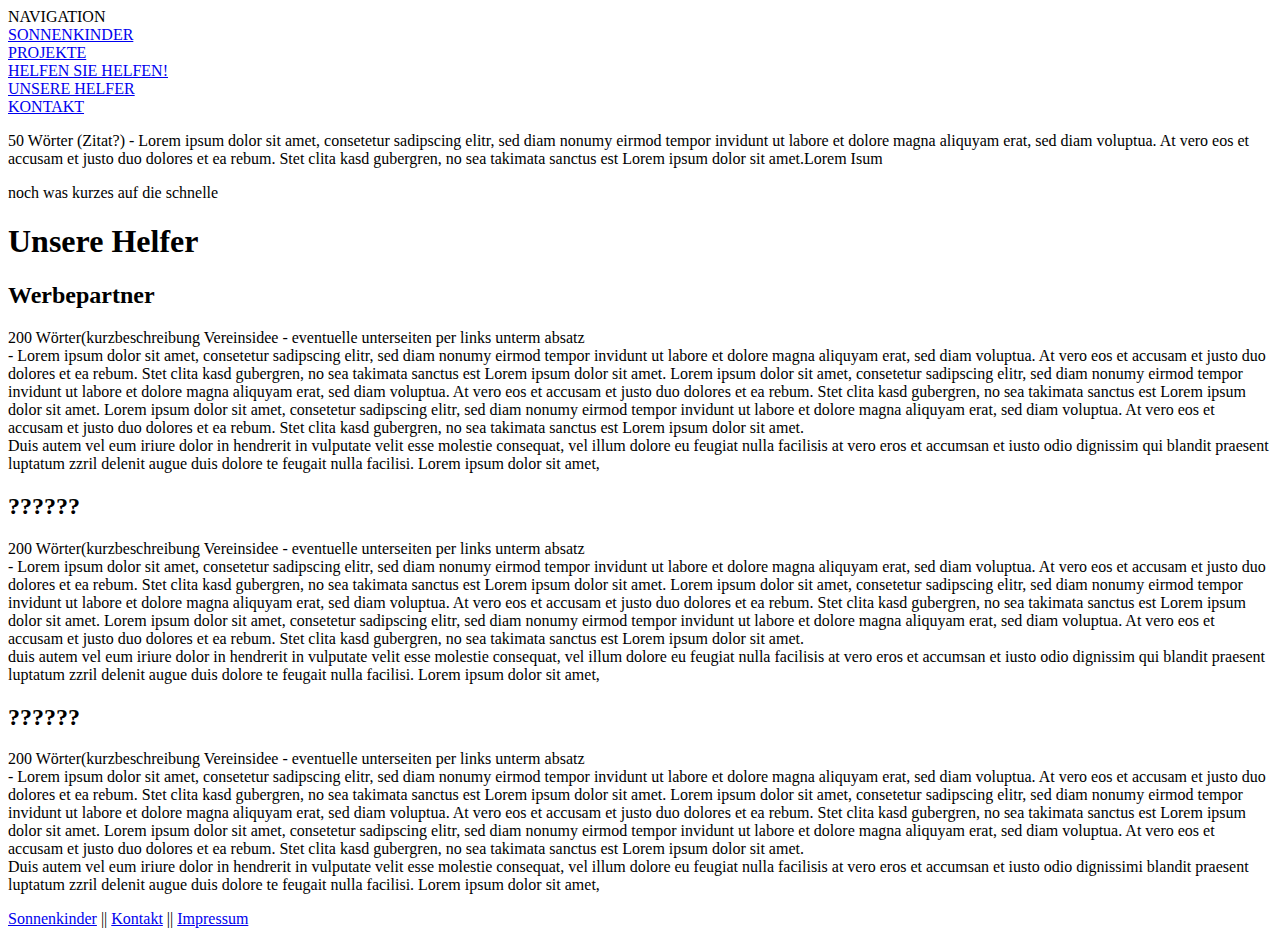
<file: Sitemap/helfer/helfer.htm>
<!DOCTYPE html PUBLIC "-//W3C//DTD HTML 4.01 Transitional//EN"
         "http://www.w3.org/TR/html4/loose.dtd">

<html>

	<!-- InstanceBegin template="../../Sitemap.data/Musterseiten/wireframe.htm" -->

		<head>
			<meta name="language" content="de">
			<meta http-equiv="content-type" content="text/html; charset=iso-8859-1">
			<meta name="author" content="Georg Erdmann">
			<!-- InstanceBeginEditable name="headvariable" -->
				<title>Sonnenkinder - Hilfsprojekt f&uuml;r Kinder in Not</title>
				<meta name="keywords" content="hilfe, spenden, kinder in not">
				<meta name="description" content="Helfen Sie Helfen! - Der Sonnenkinderverein unterst&uuml;tzt Kinder in Not und gibt Hilfe zur Selbsthilfe">
			<!-- InstanceEndEditable --><!-- #BeginHeadLocked "" -->
				<link rel="stylesheet" href="http://www.sonnenkinderverein.de/mimes/styles/main.css" type="text/css">
			<!-- #EndHeadLocked -->
		</head>

		<body>
			<div id="header-image">
		</div>
			<div id="navrigth">
				<div id="balken">
					NAVIGATION
			</div>
				<a href="http://www.sonnenkinderverein.de/index.htm">SONNENKINDER</a><br>
				<a href="http://www.sonnenkinderverein.de/projekte/projekte.htm">PROJEKTE</a><br>
				<a href="http://www.sonnenkinderverein.de/usu/usu.htm">HELFEN SIE HELFEN!</a><br>
				<a href="http://www.sonnenkinderverein.de/helfer/helfer.htm">UNSERE HELFER</a><br>
				<a href="http://www.sonnenkinderverein.de/kontakt/kontakt.htm">KONTAKT</a></div>
			<div id="headline">
				<!-- InstanceBeginEditable name="50W&ouml;rter(Zitat?)" -->
					<p>50 W&ouml;rter (Zitat?) - Lorem ipsum dolor sit amet, consetetur sadipscing elitr, sed diam nonumy eirmod tempor invidunt ut labore et dolore magna aliquyam erat, sed diam voluptua. At vero eos et accusam
					et justo duo dolores et ea rebum. Stet clita kasd gubergren, no sea takimata sanctus est Lorem ipsum dolor sit amet.Lorem Isum</p>
					<p class="byline">noch was kurzes auf die schnelle</p>
				<!-- InstanceEndEditable --></div>
			<!-- InstanceBeginEditable name="SONNENKINDER" -->
				<h1>Unsere Helfer</h1>
			<!-- InstanceEndEditable -->
			<div id="main-text">
				<!-- InstanceBeginEditable name="DieAktion" -->
					<h2>Werbepartner</h2>
					<p>200 W&ouml;rter(kurzbeschreibung Vereinsidee - eventuelle unterseiten per links unterm absatz<br>
						- Lorem ipsum dolor sit amet, consetetur sadipscing elitr, sed diam nonumy eirmod tempor invidunt ut labore et dolore magna aliquyam erat, sed diam voluptua. At vero eos et accusam et justo duo dolores et ea
					rebum. Stet clita kasd gubergren, no sea takimata sanctus est Lorem ipsum dolor sit amet. Lorem ipsum dolor sit amet, consetetur sadipscing elitr, sed diam nonumy eirmod tempor invidunt ut labore et dolore
					magna aliquyam erat, sed diam voluptua. At vero eos et accusam et justo duo dolores et ea rebum. Stet clita kasd gubergren, no sea takimata sanctus est Lorem ipsum dolor sit amet. Lorem ipsum dolor sit amet,
					consetetur sadipscing elitr, sed diam nonumy eirmod tempor invidunt ut labore et dolore magna aliquyam erat, sed diam voluptua. At vero eos et accusam et justo duo dolores et ea rebum. Stet clita kasd
					gubergren, no sea takimata sanctus est Lorem ipsum dolor sit amet.<br>
						Duis autem vel eum iriure dolor in hendrerit in vulputate velit esse molestie consequat, vel illum dolore eu feugiat nulla facilisis at vero eros et accumsan et iusto odio dignissim qui blandit praesent
					luptatum zzril delenit augue duis dolore te feugait nulla facilisi. Lorem ipsum dolor sit amet,</p>
					<h2>??????</h2>
					<p>200 W&ouml;rter(kurzbeschreibung Vereinsidee - eventuelle unterseiten per links unterm absatz<br>
						- Lorem ipsum dolor sit amet, consetetur sadipscing elitr, sed diam nonumy eirmod tempor invidunt ut labore et dolore magna aliquyam erat, sed diam voluptua. At vero eos et accusam et justo duo dolores et ea
					rebum. Stet clita kasd gubergren, no sea takimata sanctus est Lorem ipsum dolor sit amet. Lorem ipsum dolor sit amet, consetetur sadipscing elitr, sed diam nonumy eirmod tempor invidunt ut labore et dolore
					magna aliquyam erat, sed diam voluptua. At vero eos et accusam et justo duo dolores et ea rebum. Stet clita kasd gubergren, no sea takimata sanctus est Lorem ipsum dolor sit amet. Lorem ipsum dolor sit amet,
					consetetur sadipscing elitr, sed diam nonumy eirmod tempor invidunt ut labore et dolore magna aliquyam erat, sed diam voluptua. At vero eos et accusam et justo duo dolores et ea rebum. Stet clita kasd
					gubergren, no sea takimata sanctus est Lorem ipsum dolor sit amet.<br>
						duis autem vel eum iriure dolor in hendrerit in vulputate velit esse molestie consequat, vel illum dolore eu feugiat nulla facilisis at vero eros et accumsan et iusto odio dignissim qui blandit praesent
					luptatum zzril delenit augue duis dolore te feugait nulla facilisi. Lorem ipsum dolor sit amet,</p>
					<h2>??????</h2>
					<p>200 W&ouml;rter(kurzbeschreibung Vereinsidee - eventuelle unterseiten per links unterm absatz<br>
						- Lorem ipsum dolor sit amet, consetetur sadipscing elitr, sed diam nonumy eirmod tempor invidunt ut labore et dolore magna aliquyam erat, sed diam voluptua. At vero eos et accusam et justo duo dolores et ea
					rebum. Stet clita kasd gubergren, no sea takimata sanctus est Lorem ipsum dolor sit amet. Lorem ipsum dolor sit amet, consetetur sadipscing elitr, sed diam nonumy eirmod tempor invidunt ut labore et dolore
					magna aliquyam erat, sed diam voluptua. At vero eos et accusam et justo duo dolores et ea rebum. Stet clita kasd gubergren, no sea takimata sanctus est Lorem ipsum dolor sit amet. Lorem ipsum dolor sit amet,
					consetetur sadipscing elitr, sed diam nonumy eirmod tempor invidunt ut labore et dolore magna aliquyam erat, sed diam voluptua. At vero eos et accusam et justo duo dolores et ea rebum. Stet clita kasd
					gubergren, no sea takimata sanctus est Lorem ipsum dolor sit amet.<br>
						Duis autem vel eum iriure dolor in hendrerit in vulputate velit esse molestie consequat, vel illum dolore eu feugiat nulla facilisis at vero eros et accumsan et iusto odio dignissimi blandit praesent luptatum
					zzril delenit augue duis dolore te feugait nulla facilisi. Lorem ipsum dolor sit amet,</p>
				<!-- InstanceEndEditable --></div>
			<div id="footer">
				<div class="right">
					<!-- InstanceBeginEditable name="undnochmalswasku" -->
						<p></p>
					<!-- InstanceEndEditable --></div>
				<div class="left">
					<a href="http://www.sonnenkinderverein.de/index.htm">Sonnenkinder</a> || 
						<a href="http://www.sonnenkinderverein.de/kontakt/kontakt.htm">Kontakt</a> || 
						<a href="http://www.sonnenkinderverein.de/impressum/impressum.htm">Impressum</a></div>
			</div>
			<script src="http://www.sonnenkinderverein.de/mimes/scripts/google1.js" type="text/javascript"></script>
			<script src="http://www.www.sonnenkinderverein.de/mimes/scripts/google2.js" type="text/javascript"></script>
		</body>

	<!-- InstanceEnd -->

</html>
</file>
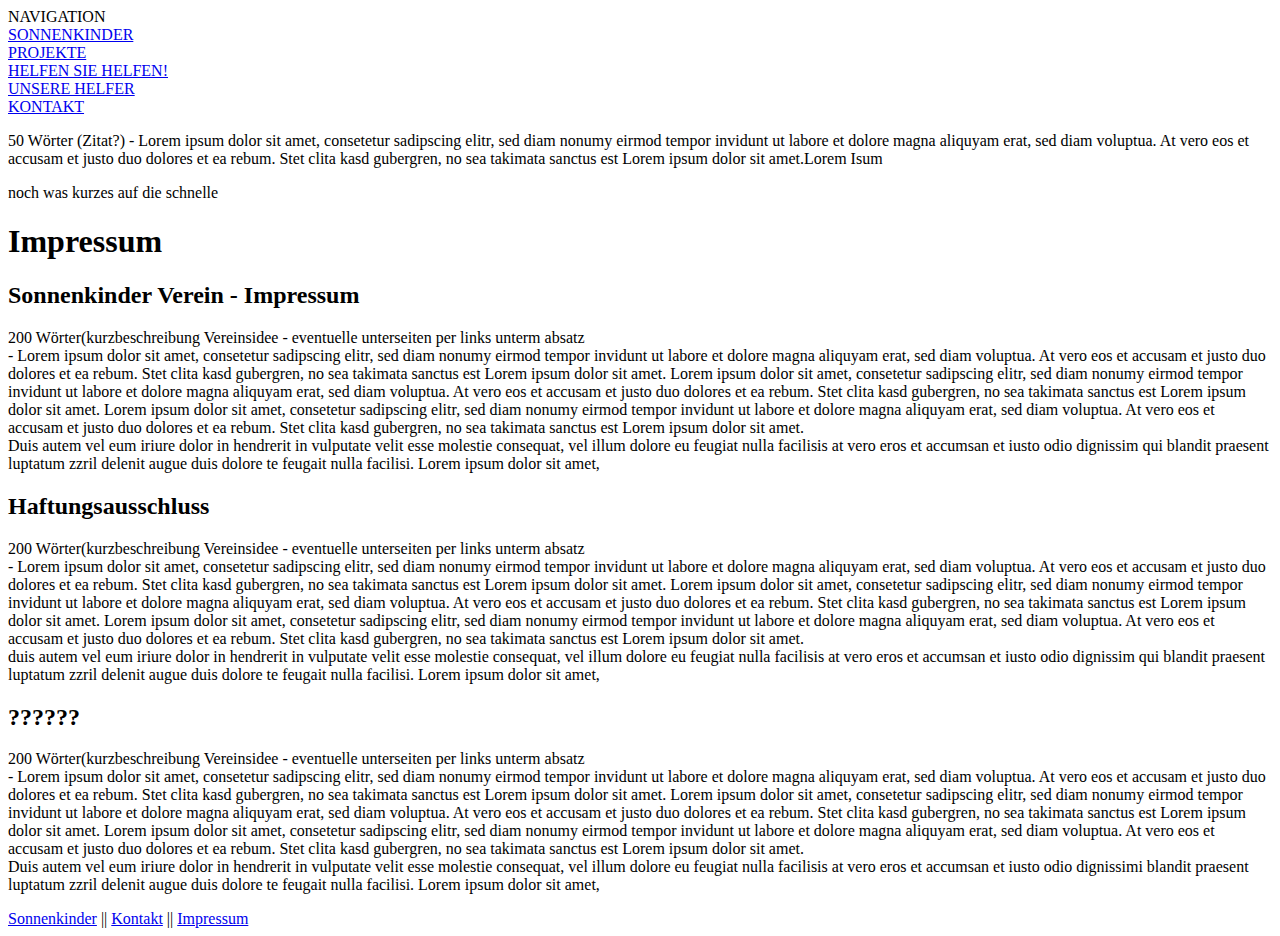
<file: Sitemap/impressum/impressum.htm>
<!DOCTYPE html PUBLIC "-//W3C//DTD HTML 4.01 Transitional//EN"
         "http://www.w3.org/TR/html4/loose.dtd">

<html>

	<!-- InstanceBegin template="../../Sitemap.data/Musterseiten/wireframe.htm" -->

		<head>
			<meta name="language" content="de">
			<meta http-equiv="content-type" content="text/html; charset=iso-8859-1">
			<!-- InstanceBeginEditable name="headvariable" -->
				<title>Sonnenkinder - Hilfsprojekt f&uuml;r Kinder in Not</title>
				<meta name="keywords" content="hilfe, spenden, kinder in not">
				<meta name="description" content="Helfen Sie Helfen! - Der Sonnenkinderverein unterst&uuml;tzt Kinder in Not und gibt Hilfe zur Selbsthilfe">
			<!-- InstanceEndEditable -->
			<meta name="author" content="Georg Erdmann">
			<meta name="description" content="Impressum - Der Sonnenkinderverein unterst&uuml;tzt Kinder in Not und gibt Hilfe zur Selbsthilfe">
			<meta name="keywords" content="hilfe, spenden, kinder in not">
			<!-- #BeginHeadLocked "" -->
				<meta name="author" content="Georg Erdmann">
				<meta name="language" content="de">
				<link rel="stylesheet" href="http://www.sonnenkinderverein.de/mimes/styles/main.css" type="text/css">
			<!-- #EndHeadLocked -->
		</head>

		<body>
			<div id="header-image">
		</div>
			<div id="navrigth">
				<div id="balken">
					NAVIGATION
			</div>
				<a href="http://www.sonnenkinderverein.de/index.htm">SONNENKINDER</a><br>
				<a href="http://www.sonnenkinderverein.de/projekte/projekte.htm">PROJEKTE</a><br>
				<a href="http://www.sonnenkinderverein.de/usu/usu.htm">HELFEN SIE HELFEN!</a><br>
				<a href="http://www.sonnenkinderverein.de/helfer/helfer.htm">UNSERE HELFER</a><br>
				<a href="http://www.sonnenkinderverein.de/kontakt/kontakt.htm">KONTAKT</a></div>
			<div id="headline">
				<!-- InstanceBeginEditable name="50W&ouml;rter(Zitat?)" -->
					<p>50 W&ouml;rter (Zitat?) - Lorem ipsum dolor sit amet, consetetur sadipscing elitr, sed diam nonumy eirmod tempor invidunt ut labore et dolore magna aliquyam erat, sed diam voluptua. At vero eos et accusam
					et justo duo dolores et ea rebum. Stet clita kasd gubergren, no sea takimata sanctus est Lorem ipsum dolor sit amet.Lorem Isum</p>
					<p class="byline">noch was kurzes auf die schnelle</p>
				<!-- InstanceEndEditable --></div>
			<!-- InstanceBeginEditable name="SONNENKINDER" -->
				<h1>Impressum</h1>
			<!-- InstanceEndEditable -->
			<div id="main-text">
				<!-- InstanceBeginEditable name="DieAktion" -->
					<h2>Sonnenkinder Verein - Impressum</h2>
					<p>200 W&ouml;rter(kurzbeschreibung Vereinsidee - eventuelle unterseiten per links unterm absatz<br>
						- Lorem ipsum dolor sit amet, consetetur sadipscing elitr, sed diam nonumy eirmod tempor invidunt ut labore et dolore magna aliquyam erat, sed diam voluptua. At vero eos et accusam et justo duo dolores et ea
					rebum. Stet clita kasd gubergren, no sea takimata sanctus est Lorem ipsum dolor sit amet. Lorem ipsum dolor sit amet, consetetur sadipscing elitr, sed diam nonumy eirmod tempor invidunt ut labore et dolore
					magna aliquyam erat, sed diam voluptua. At vero eos et accusam et justo duo dolores et ea rebum. Stet clita kasd gubergren, no sea takimata sanctus est Lorem ipsum dolor sit amet. Lorem ipsum dolor sit amet,
					consetetur sadipscing elitr, sed diam nonumy eirmod tempor invidunt ut labore et dolore magna aliquyam erat, sed diam voluptua. At vero eos et accusam et justo duo dolores et ea rebum. Stet clita kasd
					gubergren, no sea takimata sanctus est Lorem ipsum dolor sit amet.<br>
						Duis autem vel eum iriure dolor in hendrerit in vulputate velit esse molestie consequat, vel illum dolore eu feugiat nulla facilisis at vero eros et accumsan et iusto odio dignissim qui blandit praesent
					luptatum zzril delenit augue duis dolore te feugait nulla facilisi. Lorem ipsum dolor sit amet,</p>
					<h2>Haftungsausschluss</h2>
					<p>200 W&ouml;rter(kurzbeschreibung Vereinsidee - eventuelle unterseiten per links unterm absatz<br>
						- Lorem ipsum dolor sit amet, consetetur sadipscing elitr, sed diam nonumy eirmod tempor invidunt ut labore et dolore magna aliquyam erat, sed diam voluptua. At vero eos et accusam et justo duo dolores et ea
					rebum. Stet clita kasd gubergren, no sea takimata sanctus est Lorem ipsum dolor sit amet. Lorem ipsum dolor sit amet, consetetur sadipscing elitr, sed diam nonumy eirmod tempor invidunt ut labore et dolore
					magna aliquyam erat, sed diam voluptua. At vero eos et accusam et justo duo dolores et ea rebum. Stet clita kasd gubergren, no sea takimata sanctus est Lorem ipsum dolor sit amet. Lorem ipsum dolor sit amet,
					consetetur sadipscing elitr, sed diam nonumy eirmod tempor invidunt ut labore et dolore magna aliquyam erat, sed diam voluptua. At vero eos et accusam et justo duo dolores et ea rebum. Stet clita kasd
					gubergren, no sea takimata sanctus est Lorem ipsum dolor sit amet.<br>
						duis autem vel eum iriure dolor in hendrerit in vulputate velit esse molestie consequat, vel illum dolore eu feugiat nulla facilisis at vero eros et accumsan et iusto odio dignissim qui blandit praesent
					luptatum zzril delenit augue duis dolore te feugait nulla facilisi. Lorem ipsum dolor sit amet,</p>
					<h2>??????</h2>
					<p>200 W&ouml;rter(kurzbeschreibung Vereinsidee - eventuelle unterseiten per links unterm absatz<br>
						- Lorem ipsum dolor sit amet, consetetur sadipscing elitr, sed diam nonumy eirmod tempor invidunt ut labore et dolore magna aliquyam erat, sed diam voluptua. At vero eos et accusam et justo duo dolores et ea
					rebum. Stet clita kasd gubergren, no sea takimata sanctus est Lorem ipsum dolor sit amet. Lorem ipsum dolor sit amet, consetetur sadipscing elitr, sed diam nonumy eirmod tempor invidunt ut labore et dolore
					magna aliquyam erat, sed diam voluptua. At vero eos et accusam et justo duo dolores et ea rebum. Stet clita kasd gubergren, no sea takimata sanctus est Lorem ipsum dolor sit amet. Lorem ipsum dolor sit amet,
					consetetur sadipscing elitr, sed diam nonumy eirmod tempor invidunt ut labore et dolore magna aliquyam erat, sed diam voluptua. At vero eos et accusam et justo duo dolores et ea rebum. Stet clita kasd
					gubergren, no sea takimata sanctus est Lorem ipsum dolor sit amet.<br>
						Duis autem vel eum iriure dolor in hendrerit in vulputate velit esse molestie consequat, vel illum dolore eu feugiat nulla facilisis at vero eros et accumsan et iusto odio dignissimi blandit praesent luptatum
					zzril delenit augue duis dolore te feugait nulla facilisi. Lorem ipsum dolor sit amet,</p>
				<!-- InstanceEndEditable --></div>
			<div id="footer">
				<div class="right">
					<!-- InstanceBeginEditable name="undnochmalswasku" -->
						<p></p>
					<!-- InstanceEndEditable --></div>
				<div class="left">
					<a href="http://www.sonnenkinderverein.de/index.htm">Sonnenkinder</a> || 
						<a href="http://www.sonnenkinderverein.de/kontakt/kontakt.htm">Kontakt</a> || 
						<a href="http://www.sonnenkinderverein.de/impressum/impressum.htm">Impressum</a></div>
			</div>
			<script src="http://www.sonnenkinderverein.de/mimes/scripts/google1.js" type="text/javascript"></script>
			<script src="http://www.www.sonnenkinderverein.de/mimes/scripts/google2.js" type="text/javascript"></script>
		</body>

	<!-- InstanceEnd -->

</html>
</file>
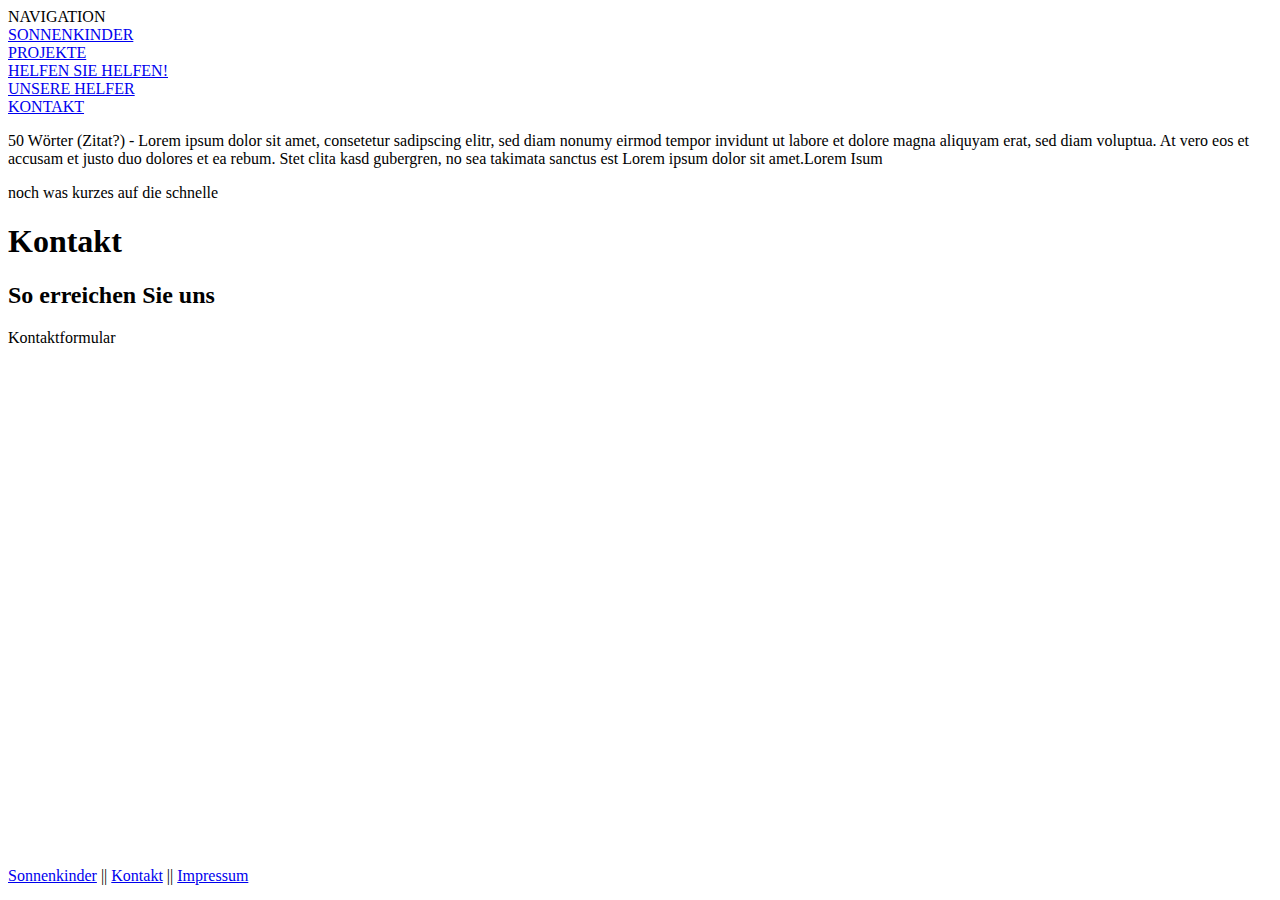
<file: Sitemap/kontakt/kontakt.htm>
<!DOCTYPE html PUBLIC "-//W3C//DTD HTML 4.01 Transitional//EN"
         "http://www.w3.org/TR/html4/loose.dtd">

<html>

	<!-- InstanceBegin template="../../Sitemap.data/Musterseiten/wireframe.htm" -->

		<head>
			<meta name="language" content="de">
			<meta http-equiv="content-type" content="text/html; charset=iso-8859-1">
			<meta name="author" content="Georg Erdmann">
			<!-- InstanceBeginEditable name="headvariable" -->
				<title>Sonnenkinder - Hilfsprojekt f&uuml;r Kinder in Not</title>
				<meta name="keywords" content="hilfe, spenden, kinder in not">
				<meta name="description" content="Helfen Sie Helfen! - Der Sonnenkinderverein unterst&uuml;tzt Kinder in Not und gibt Hilfe zur Selbsthilfe">
			<!-- InstanceEndEditable --><!-- #BeginHeadLocked "" -->
				<link rel="stylesheet" href="http://www.sonnenkinderverein.de/mimes/styles/main.css" type="text/css">
			<!-- #EndHeadLocked -->
		</head>

		<body>
			<div id="header-image">
		</div>
			<div id="navrigth">
				<div id="balken">
					NAVIGATION
			</div>
				<a href="http://www.sonnenkinderverein.de/index.htm">SONNENKINDER</a><br>
				<a href="http://www.sonnenkinderverein.de/projekte/projekte.htm">PROJEKTE</a><br>
				<a href="http://www.sonnenkinderverein.de/usu/usu.htm">HELFEN SIE HELFEN!</a><br>
				<a href="http://www.sonnenkinderverein.de/helfer/helfer.htm">UNSERE HELFER</a><br>
				<a href="http://www.sonnenkinderverein.de/kontakt/kontakt.htm">KONTAKT</a></div>
			<div id="headline">
				<!-- InstanceBeginEditable name="50W&ouml;rter(Zitat?)" -->
					<p>50 W&ouml;rter (Zitat?) - Lorem ipsum dolor sit amet, consetetur sadipscing elitr, sed diam nonumy eirmod tempor invidunt ut labore et dolore magna aliquyam erat, sed diam voluptua. At vero eos et accusam
					et justo duo dolores et ea rebum. Stet clita kasd gubergren, no sea takimata sanctus est Lorem ipsum dolor sit amet.Lorem Isum</p>
					<p class="byline">noch was kurzes auf die schnelle</p>
				<!-- InstanceEndEditable --></div>
			<!-- InstanceBeginEditable name="SONNENKINDER" -->
				<h1>Kontakt</h1>
			<!-- InstanceEndEditable -->
			<div id="main-text">
				<!-- InstanceBeginEditable name="DieAktion" -->
					<h2>So erreichen Sie uns</h2>
					<p>Kontaktformular<br>
						<br>
						<br>
						<br>
						<br>
						<br>
						<br>
						<br>
						<br>
						<br>
						<br>
						<br>
						<br>
						<br>
						<br>
						<br>
						<br>
						<br>
						<br>
						<br>
						<br>
						<br>
						<br>
						<br>
						<br>
						<br>
						<br>
						<br>
						<br>
					</p>
				<!-- InstanceEndEditable --></div>
			<div id="footer">
				<div class="right">
					<!-- InstanceBeginEditable name="undnochmalswasku" -->
						<p></p>
					<!-- InstanceEndEditable --></div>
				<div class="left">
					<a href="http://www.sonnenkinderverein.de/index.htm">Sonnenkinder</a> || 
						<a href="http://www.sonnenkinderverein.de/kontakt/kontakt.htm">Kontakt</a> || 
						<a href="http://www.sonnenkinderverein.de/impressum/impressum.htm">Impressum</a></div>
			</div>
			<script src="http://www.sonnenkinderverein.de/mimes/scripts/google1.js" type="text/javascript"></script>
			<script src="http://www.www.sonnenkinderverein.de/mimes/scripts/google2.js" type="text/javascript"></script>
		</body>

	<!-- InstanceEnd -->

</html>
</file>
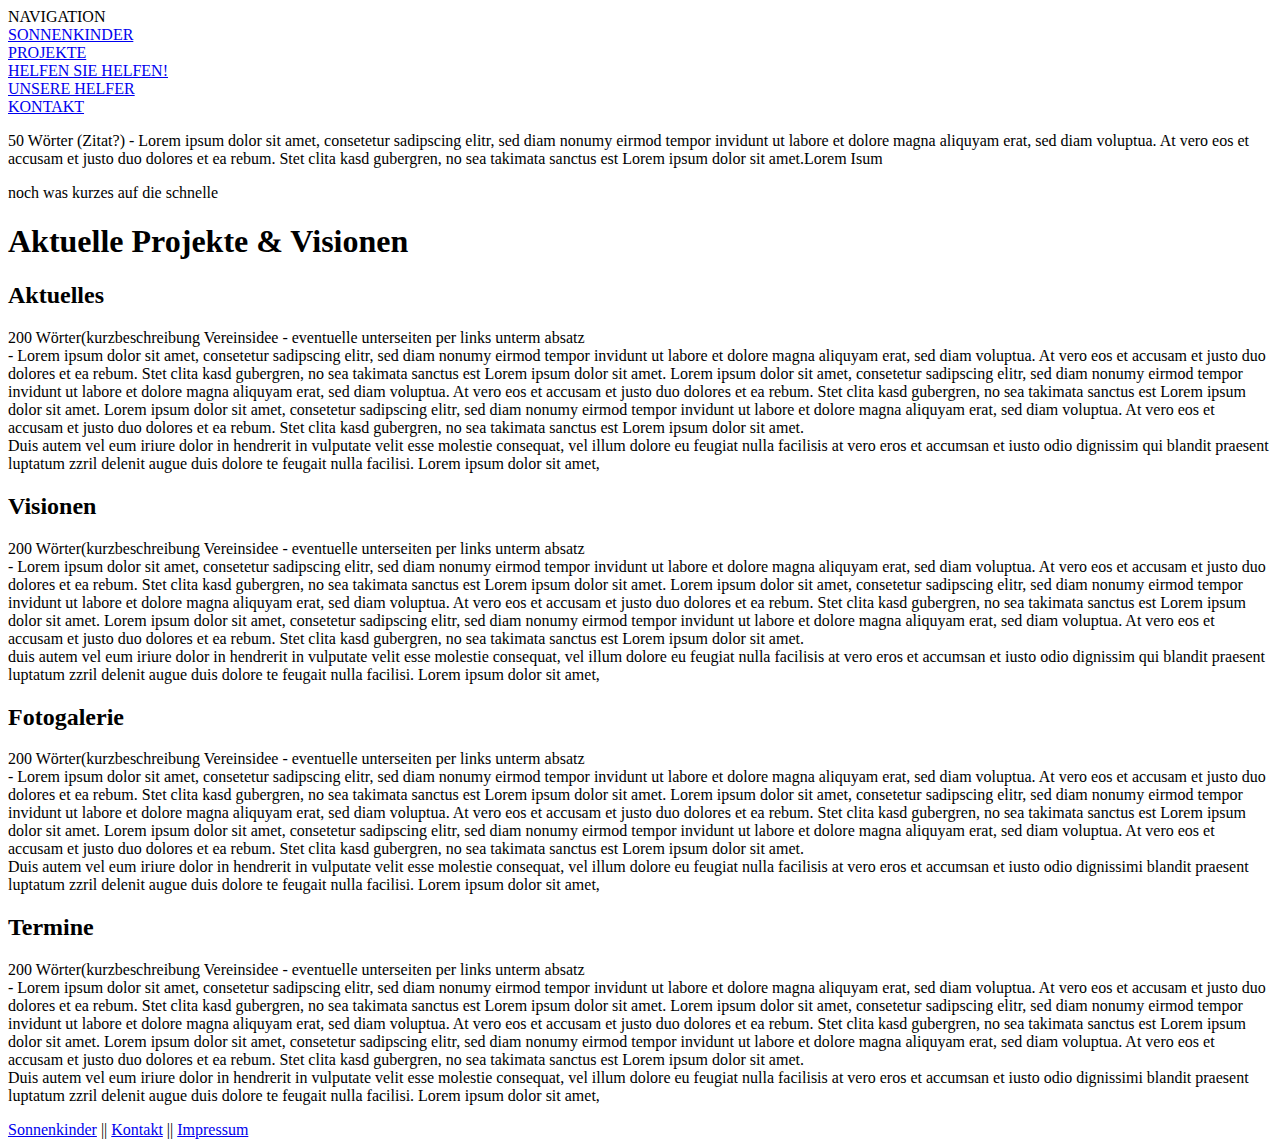
<file: Sitemap/projekte/projekte.htm>
<!DOCTYPE html PUBLIC "-//W3C//DTD HTML 4.01 Transitional//EN"
         "http://www.w3.org/TR/html4/loose.dtd">

<html>

	<!-- InstanceBegin template="../../Sitemap.data/Musterseiten/wireframe.htm" -->

		<head>
			<meta name="language" content="de">
			<meta http-equiv="content-type" content="text/html; charset=iso-8859-1">
			<meta name="author" content="Georg Erdmann">
			<!-- InstanceBeginEditable name="headvariable" -->
				<title>Sonnenkinder - Hilfsprojekt f&uuml;r Kinder in Not</title>
				<meta name="keywords" content="hilfe, spenden, kinder in not">
				<meta name="description" content="Helfen Sie Helfen! - Der Sonnenkinderverein unterst&uuml;tzt Kinder in Not und gibt Hilfe zur Selbsthilfe">
			<!-- InstanceEndEditable --><!-- #BeginHeadLocked "" -->
				<link rel="stylesheet" href="http://www.sonnenkinderverein.de/mimes/styles/main.css" type="text/css">
			<!-- #EndHeadLocked -->
		</head>

		<body>
			<div id="header-image">
		</div>
			<div id="navrigth">
				<div id="balken">
					NAVIGATION
			</div>
				<a href="http://www.sonnenkinderverein.de/index.htm">SONNENKINDER</a><br>
				<a href="http://www.sonnenkinderverein.de/projekte/projekte.htm">PROJEKTE</a><br>
				<a href="http://www.sonnenkinderverein.de/usu/usu.htm">HELFEN SIE HELFEN!</a><br>
				<a href="http://www.sonnenkinderverein.de/helfer/helfer.htm">UNSERE HELFER</a><br>
				<a href="http://www.sonnenkinderverein.de/kontakt/kontakt.htm">KONTAKT</a></div>
			<div id="headline">
				<!-- InstanceBeginEditable name="50W&ouml;rter(Zitat?)" -->
					<p>50 W&ouml;rter (Zitat?) - Lorem ipsum dolor sit amet, consetetur sadipscing elitr, sed diam nonumy eirmod tempor invidunt ut labore et dolore magna aliquyam erat, sed diam voluptua. At vero eos et accusam
					et justo duo dolores et ea rebum. Stet clita kasd gubergren, no sea takimata sanctus est Lorem ipsum dolor sit amet.Lorem Isum</p>
					<p class="byline">noch was kurzes auf die schnelle</p>
				<!-- InstanceEndEditable --></div>
			<!-- InstanceBeginEditable name="SONNENKINDER" -->
				<h1>Aktuelle Projekte & Visionen</h1>
			<!-- InstanceEndEditable -->
			<div id="main-text">
				<!-- InstanceBeginEditable name="DieAktion" -->
					<h2>Aktuelles</h2>
					<p>200 W&ouml;rter(kurzbeschreibung Vereinsidee - eventuelle unterseiten per links unterm absatz<br>
						- Lorem ipsum dolor sit amet, consetetur sadipscing elitr, sed diam nonumy eirmod tempor invidunt ut labore et dolore magna aliquyam erat, sed diam voluptua. At vero eos et accusam et justo duo dolores et ea
					rebum. Stet clita kasd gubergren, no sea takimata sanctus est Lorem ipsum dolor sit amet. Lorem ipsum dolor sit amet, consetetur sadipscing elitr, sed diam nonumy eirmod tempor invidunt ut labore et dolore
					magna aliquyam erat, sed diam voluptua. At vero eos et accusam et justo duo dolores et ea rebum. Stet clita kasd gubergren, no sea takimata sanctus est Lorem ipsum dolor sit amet. Lorem ipsum dolor sit amet,
					consetetur sadipscing elitr, sed diam nonumy eirmod tempor invidunt ut labore et dolore magna aliquyam erat, sed diam voluptua. At vero eos et accusam et justo duo dolores et ea rebum. Stet clita kasd
					gubergren, no sea takimata sanctus est Lorem ipsum dolor sit amet.<br>
						Duis autem vel eum iriure dolor in hendrerit in vulputate velit esse molestie consequat, vel illum dolore eu feugiat nulla facilisis at vero eros et accumsan et iusto odio dignissim qui blandit praesent
					luptatum zzril delenit augue duis dolore te feugait nulla facilisi. Lorem ipsum dolor sit amet,</p>
					<h2>Visionen</h2>
					<p>200 W&ouml;rter(kurzbeschreibung Vereinsidee - eventuelle unterseiten per links unterm absatz<br>
						- Lorem ipsum dolor sit amet, consetetur sadipscing elitr, sed diam nonumy eirmod tempor invidunt ut labore et dolore magna aliquyam erat, sed diam voluptua. At vero eos et accusam et justo duo dolores et ea
					rebum. Stet clita kasd gubergren, no sea takimata sanctus est Lorem ipsum dolor sit amet. Lorem ipsum dolor sit amet, consetetur sadipscing elitr, sed diam nonumy eirmod tempor invidunt ut labore et dolore
					magna aliquyam erat, sed diam voluptua. At vero eos et accusam et justo duo dolores et ea rebum. Stet clita kasd gubergren, no sea takimata sanctus est Lorem ipsum dolor sit amet. Lorem ipsum dolor sit amet,
					consetetur sadipscing elitr, sed diam nonumy eirmod tempor invidunt ut labore et dolore magna aliquyam erat, sed diam voluptua. At vero eos et accusam et justo duo dolores et ea rebum. Stet clita kasd
					gubergren, no sea takimata sanctus est Lorem ipsum dolor sit amet.<br>
						duis autem vel eum iriure dolor in hendrerit in vulputate velit esse molestie consequat, vel illum dolore eu feugiat nulla facilisis at vero eros et accumsan et iusto odio dignissim qui blandit praesent
					luptatum zzril delenit augue duis dolore te feugait nulla facilisi. Lorem ipsum dolor sit amet,</p>
					<h2>Fotogalerie</h2>
					<div id="main-text">
						<p>200 W&ouml;rter(kurzbeschreibung Vereinsidee - eventuelle unterseiten per links unterm absatz<br>
							- Lorem ipsum dolor sit amet, consetetur sadipscing elitr, sed diam nonumy eirmod tempor invidunt ut labore et dolore magna aliquyam erat, sed diam voluptua. At vero eos et accusam et justo duo dolores et ea rebum. Stet clita kasd gubergren, no sea takimata sanctus est Lorem ipsum dolor sit amet. Lorem ipsum dolor sit amet, consetetur sadipscing elitr, sed diam nonumy eirmod tempor invidunt ut labore et dolore magna aliquyam erat, sed diam voluptua. At vero eos et accusam et justo duo dolores et ea rebum. Stet clita kasd gubergren, no sea takimata sanctus est Lorem ipsum dolor sit amet. Lorem ipsum dolor sit amet, consetetur sadipscing elitr, sed diam nonumy eirmod tempor invidunt ut labore et dolore magna aliquyam erat, sed diam voluptua. At vero eos et accusam et justo duo dolores et ea rebum. Stet clita kasd gubergren, no sea takimata sanctus est Lorem ipsum dolor sit amet.<br>
							Duis autem vel eum iriure dolor in hendrerit in vulputate velit esse molestie consequat, vel illum dolore eu feugiat nulla facilisis at vero eros et accumsan et iusto odio dignissimi blandit praesent luptatum zzril delenit augue duis dolore te feugait nulla facilisi. Lorem ipsum dolor sit amet,</p>
						<div id="main-text">
							<h2>Termine</h2>
							<p>200 W&ouml;rter(kurzbeschreibung Vereinsidee - eventuelle unterseiten per links unterm absatz<br>
								- Lorem ipsum dolor sit amet, consetetur sadipscing elitr, sed diam nonumy eirmod tempor invidunt ut labore et dolore magna aliquyam erat, sed diam voluptua. At vero eos et accusam et justo duo dolores et ea rebum. Stet clita kasd gubergren, no sea takimata sanctus est Lorem ipsum dolor sit amet. Lorem ipsum dolor sit amet, consetetur sadipscing elitr, sed diam nonumy eirmod tempor invidunt ut labore et dolore magna aliquyam erat, sed diam voluptua. At vero eos et accusam et justo duo dolores et ea rebum. Stet clita kasd gubergren, no sea takimata sanctus est Lorem ipsum dolor sit amet. Lorem ipsum dolor sit amet, consetetur sadipscing elitr, sed diam nonumy eirmod tempor invidunt ut labore et dolore magna aliquyam erat, sed diam voluptua. At vero eos et accusam et justo duo dolores et ea rebum. Stet clita kasd gubergren, no sea takimata sanctus est Lorem ipsum dolor sit amet.<br>
								Duis autem vel eum iriure dolor in hendrerit in vulputate velit esse molestie consequat, vel illum dolore eu feugiat nulla facilisis at vero eros et accumsan et iusto odio dignissimi blandit praesent luptatum zzril delenit augue duis dolore te feugait nulla facilisi. Lorem ipsum dolor sit amet,</p>
						</div>
					</div>
				<!-- InstanceEndEditable --></div>
			<div id="footer">
				<div class="right">
					<!-- InstanceBeginEditable name="undnochmalswasku" -->
						<p></p>
					<!-- InstanceEndEditable --></div>
				<div class="left">
					<a href="http://www.sonnenkinderverein.de/index.htm">Sonnenkinder</a> || 
						<a href="http://www.sonnenkinderverein.de/kontakt/kontakt.htm">Kontakt</a> || 
						<a href="http://www.sonnenkinderverein.de/impressum/impressum.htm">Impressum</a></div>
			</div>
			<script src="http://www.sonnenkinderverein.de/mimes/scripts/google1.js" type="text/javascript"></script>
			<script src="http://www.www.sonnenkinderverein.de/mimes/scripts/google2.js" type="text/javascript"></script>
		</body>

	<!-- InstanceEnd -->

</html>
</file>
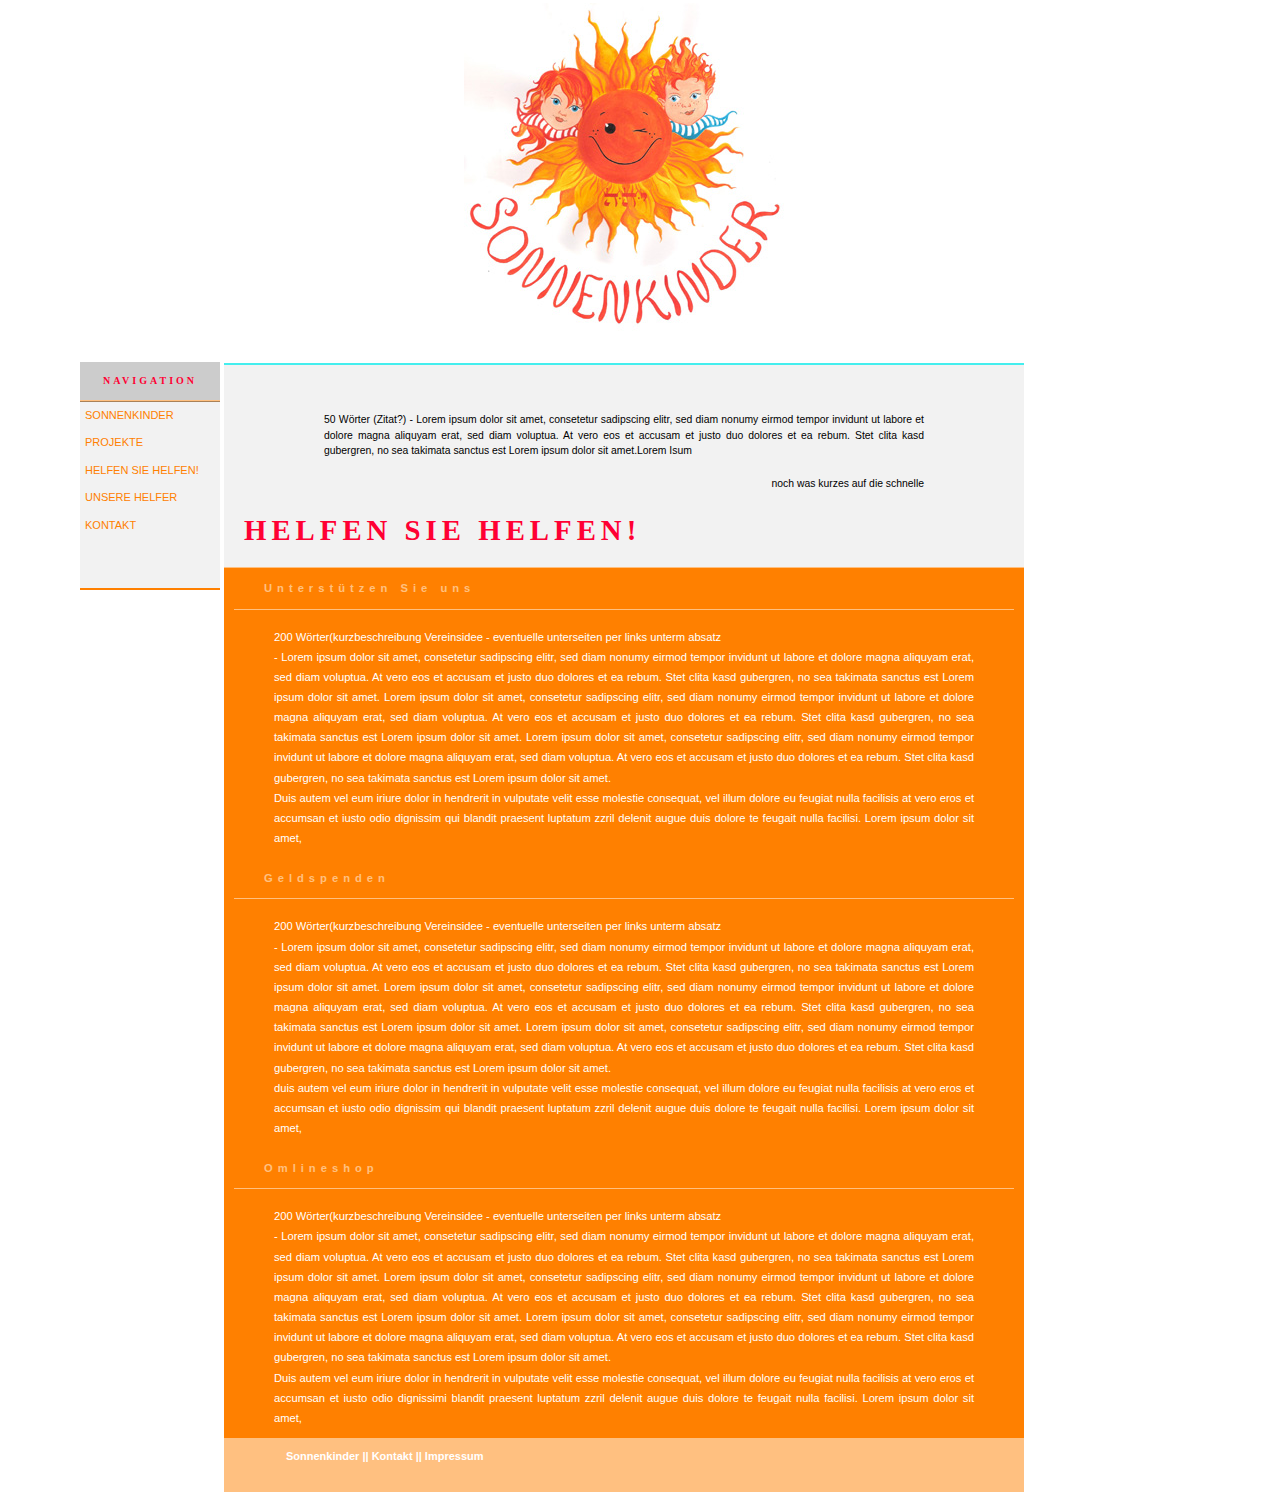
<file: Sitemap/usu/usu.htm>
<!DOCTYPE html PUBLIC "-//W3C//DTD HTML 4.01 Transitional//EN"
         "http://www.w3.org/TR/html4/loose.dtd">

<html>

	<!-- InstanceBegin template="../../Sitemap.data/Musterseiten/wireframe.htm" -->

		<head>
			<meta name="language" content="de">
			<meta http-equiv="content-type" content="text/html; charset=iso-8859-1">
			<meta name="author" content="Georg Erdmann">
			<!-- InstanceBeginEditable name="headvariable" -->
				<title>Sonnenkinder - Hilfsprojekt f&uuml;r Kinder in Not</title>
				<meta name="keywords" content="hilfe, spenden, kinder in not">
				<meta name="description" content="Helfen Sie Helfen! - Der Sonnenkinderverein unterst&uuml;tzt Kinder in Not und gibt Hilfe zur Selbsthilfe">
			<!-- InstanceEndEditable --><!-- #BeginHeadLocked "" -->
				<link rel="stylesheet" href="http://www.sonnenkinderverein.de/mimes/styles/main.css" type="text/css">
			<!-- #EndHeadLocked -->
			<link href="../mimes/styles/main.css" rel="stylesheet" type="text/css" media="all">
		</head>

		<body>
			<div id="header-image">
		</div>
			<div id="navrigth">
				<div id="balken">
					NAVIGATION
			</div>
				<a href="http://www.sonnenkinderverein.de/index.htm">SONNENKINDER</a><br>
				<a href="http://www.sonnenkinderverein.de/projekte/projekte.htm">PROJEKTE</a><br>
				<a href="http://www.sonnenkinderverein.de/usu/usu.htm">HELFEN SIE HELFEN!</a><br>
				<a href="http://www.sonnenkinderverein.de/helfer/helfer.htm">UNSERE HELFER</a><br>
				<a href="http://www.sonnenkinderverein.de/kontakt/kontakt.htm">KONTAKT</a></div>
			<div id="headline">
				<!-- InstanceBeginEditable name="50W&ouml;rter(Zitat?)" -->
					<p>50 W&ouml;rter (Zitat?) - Lorem ipsum dolor sit amet, consetetur sadipscing elitr, sed diam nonumy eirmod tempor invidunt ut labore et dolore magna aliquyam erat, sed diam voluptua. At vero eos et accusam
					et justo duo dolores et ea rebum. Stet clita kasd gubergren, no sea takimata sanctus est Lorem ipsum dolor sit amet.Lorem Isum</p>
					<p class="byline">noch was kurzes auf die schnelle</p>
				<!-- InstanceEndEditable --></div>
			<!-- InstanceBeginEditable name="SONNENKINDER" -->
				<h1>HELFEN SIE HELFEN!</h1>
			<!-- InstanceEndEditable -->
			<div id="main-text">
				<!-- InstanceBeginEditable name="DieAktion" -->
					<h2>Unterst&uuml;tzen Sie uns</h2>
					<p>200 W&ouml;rter(kurzbeschreibung Vereinsidee - eventuelle unterseiten per links unterm absatz<br>
						- Lorem ipsum dolor sit amet, consetetur sadipscing elitr, sed diam nonumy eirmod tempor invidunt ut labore et dolore magna aliquyam erat, sed diam voluptua. At vero eos et accusam et justo duo dolores et ea
					rebum. Stet clita kasd gubergren, no sea takimata sanctus est Lorem ipsum dolor sit amet. Lorem ipsum dolor sit amet, consetetur sadipscing elitr, sed diam nonumy eirmod tempor invidunt ut labore et dolore
					magna aliquyam erat, sed diam voluptua. At vero eos et accusam et justo duo dolores et ea rebum. Stet clita kasd gubergren, no sea takimata sanctus est Lorem ipsum dolor sit amet. Lorem ipsum dolor sit amet,
					consetetur sadipscing elitr, sed diam nonumy eirmod tempor invidunt ut labore et dolore magna aliquyam erat, sed diam voluptua. At vero eos et accusam et justo duo dolores et ea rebum. Stet clita kasd
					gubergren, no sea takimata sanctus est Lorem ipsum dolor sit amet.<br>
						Duis autem vel eum iriure dolor in hendrerit in vulputate velit esse molestie consequat, vel illum dolore eu feugiat nulla facilisis at vero eros et accumsan et iusto odio dignissim qui blandit praesent
					luptatum zzril delenit augue duis dolore te feugait nulla facilisi. Lorem ipsum dolor sit amet,</p>
					<h2>Geldspenden</h2>
					<p>200 W&ouml;rter(kurzbeschreibung Vereinsidee - eventuelle unterseiten per links unterm absatz<br>
						- Lorem ipsum dolor sit amet, consetetur sadipscing elitr, sed diam nonumy eirmod tempor invidunt ut labore et dolore magna aliquyam erat, sed diam voluptua. At vero eos et accusam et justo duo dolores et ea
					rebum. Stet clita kasd gubergren, no sea takimata sanctus est Lorem ipsum dolor sit amet. Lorem ipsum dolor sit amet, consetetur sadipscing elitr, sed diam nonumy eirmod tempor invidunt ut labore et dolore
					magna aliquyam erat, sed diam voluptua. At vero eos et accusam et justo duo dolores et ea rebum. Stet clita kasd gubergren, no sea takimata sanctus est Lorem ipsum dolor sit amet. Lorem ipsum dolor sit amet,
					consetetur sadipscing elitr, sed diam nonumy eirmod tempor invidunt ut labore et dolore magna aliquyam erat, sed diam voluptua. At vero eos et accusam et justo duo dolores et ea rebum. Stet clita kasd
					gubergren, no sea takimata sanctus est Lorem ipsum dolor sit amet.<br>
						duis autem vel eum iriure dolor in hendrerit in vulputate velit esse molestie consequat, vel illum dolore eu feugiat nulla facilisis at vero eros et accumsan et iusto odio dignissim qui blandit praesent
					luptatum zzril delenit augue duis dolore te feugait nulla facilisi. Lorem ipsum dolor sit amet,</p>
					<h2>Omlineshop</h2>
					<p>200 W&ouml;rter(kurzbeschreibung Vereinsidee - eventuelle unterseiten per links unterm absatz<br>
						- Lorem ipsum dolor sit amet, consetetur sadipscing elitr, sed diam nonumy eirmod tempor invidunt ut labore et dolore magna aliquyam erat, sed diam voluptua. At vero eos et accusam et justo duo dolores et ea
					rebum. Stet clita kasd gubergren, no sea takimata sanctus est Lorem ipsum dolor sit amet. Lorem ipsum dolor sit amet, consetetur sadipscing elitr, sed diam nonumy eirmod tempor invidunt ut labore et dolore
					magna aliquyam erat, sed diam voluptua. At vero eos et accusam et justo duo dolores et ea rebum. Stet clita kasd gubergren, no sea takimata sanctus est Lorem ipsum dolor sit amet. Lorem ipsum dolor sit amet,
					consetetur sadipscing elitr, sed diam nonumy eirmod tempor invidunt ut labore et dolore magna aliquyam erat, sed diam voluptua. At vero eos et accusam et justo duo dolores et ea rebum. Stet clita kasd
					gubergren, no sea takimata sanctus est Lorem ipsum dolor sit amet.<br>
						Duis autem vel eum iriure dolor in hendrerit in vulputate velit esse molestie consequat, vel illum dolore eu feugiat nulla facilisis at vero eros et accumsan et iusto odio dignissimi blandit praesent luptatum
					zzril delenit augue duis dolore te feugait nulla facilisi. Lorem ipsum dolor sit amet,</p>
				<!-- InstanceEndEditable --></div>
			<div id="footer">
				<div class="right">
					<!-- InstanceBeginEditable name="undnochmalswasku" -->
						<p></p>
					<!-- InstanceEndEditable --></div>
				<div class="left">
					<a href="http://www.sonnenkinderverein.de/index.htm">Sonnenkinder</a> || 
						<a href="http://www.sonnenkinderverein.de/kontakt/kontakt.htm">Kontakt</a> || 
						<a href="http://www.sonnenkinderverein.de/impressum/impressum.htm">Impressum</a></div>
			</div>
			<script src="http://www.sonnenkinderverein.de/mimes/scripts/google1.js" type="text/javascript"></script>
			<script src="http://www.www.sonnenkinderverein.de/mimes/scripts/google2.js" type="text/javascript"></script>
		</body>

	<!-- InstanceEnd -->

</html>
</file>
<file: Sitemap/mimes/styles/main.css>
html { padding: 0; }
body { margin: 0 0 0 14em; padding: 0; font-family: Verdana, Arial, Helvetica, sans-serif; max-width: 50em; }
#main-title { text-align: right; font-size: 0.7em; letter-spacing: 5px; font-weight: bold; color: #000; background-color: #ffc080; padding: 10px 10px 10px 20em; }
#header-image { background-color: #ffffff; background-image: url(../images/logo2.jpg); background-repeat: no-repeat; background-position: center top; height: 360px; border-bottom: 2px solid #4ee; margin: 0; border-top-color: #fff; border-top-style: solid; }
#navrigth { width:140px; height:226px; background-color:#ddf; text-align: left; background-color: #f2f2f2; color: #fff; font-size: 11px; line-height: 2.5em; position: absolute; top: 362px; left: 80px; z-index: 1; margin: 0; border-bottom: 2px solid #ff8000; }
#navrigth a:link,#navrigth a:visited { color: #ff8000; text-decoration: none; margin: 5px; }
#navrigth a:hover { color: #000; text-decoration: underline; }
#balken { color: #f03; font-size: 10px; font-family: "Kristen ITC"; font-weight: bold; background-color: #ccc; text-align: center; letter-spacing: 3px; padding: 5px; border-bottom: 2px ridge #ffc080; }
#headline { font-size: 0.65em; text-align: justify; background-color: #f2f2f2; margin: 0; line-height: 1.5em; padding: 30px 100px 0; }
p.byline {
text-align: right;
margin-bottom: 0;
}
h1 { margin: 0; font-size: 1.8em; color: #f03; font-family: "Kristen ITC"; border-bottom: 1px solid #ffc080; letter-spacing: 5px; font-weight: bold; background-color: #f2f2f2; padding: 23px 0 20px 20px; }
h2 { color: #ffc080; border-bottom: 1px ridge #ffc080; letter-spacing: 5px; font-size: 1em; margin: 0 10px; padding: 10px 5px 10px 30px; }
#main-text { color: #fff; font-size: 0.7em; line-height: 1.8em; background-color: #ff8000; }
#main-text p { text-align: justify; margin-left: 50px; margin-right: 50px; padding-bottom: 10px; }
p, ul, ol, table {
margin-top: 17px;
margin-bottom: 0;
}
ol, ul {
margin-left: 75px;
margin-right: 75px;
}
#footer { text-align: center; font-size: 11px; color: #ffffff; font-weight: bold; background-color: #ffc080; height: 30px; padding: 10px; border: solid 2px #ffc080; }
#footer a:link, #footer a:visited { color: #ffffff; text-decoration: none; margin-bottom: 10px; }
#footer a:hover { text-decoration: underline; color: #000000; margin-bottom: 10px; }
.right {
float: right;
text-align: right;
width: 50%;
}
.left {
float: left;
text-align: left;
padding-left: 50px;
}
.right h3 {
margin-top: 0px;
font-size: 90%;
}
</file>
